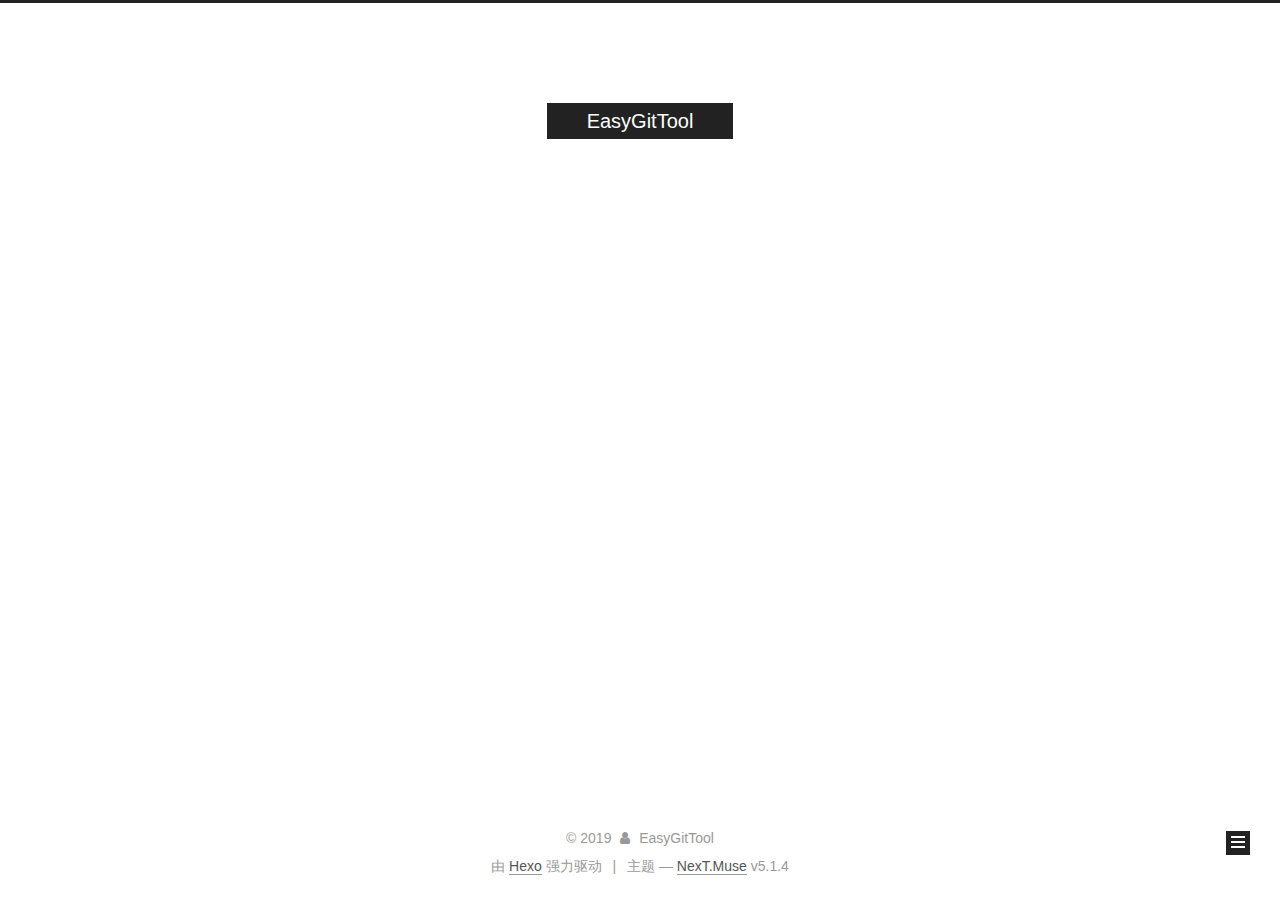
<file: index.html>
<!DOCTYPE html>



  


<html class="theme-next muse use-motion" lang="zh-Hans">
<head><meta name="generator" content="Hexo 3.8.0">
  <meta charset="UTF-8">
<meta http-equiv="X-UA-Compatible" content="IE=edge">
<meta name="viewport" content="width=device-width, initial-scale=1, maximum-scale=1">
<meta name="theme-color" content="#222">









<meta http-equiv="Cache-Control" content="no-transform">
<meta http-equiv="Cache-Control" content="no-siteapp">
















  
  
  <link href="/lib/fancybox/source/jquery.fancybox.css?v=2.1.5" rel="stylesheet" type="text/css">







<link href="/lib/font-awesome/css/font-awesome.min.css?v=4.6.2" rel="stylesheet" type="text/css">

<link href="/css/main.css?v=5.1.4" rel="stylesheet" type="text/css">


  <link rel="apple-touch-icon" sizes="180x180" href="/images/apple-touch-icon-next.png?v=5.1.4">


  <link rel="icon" type="image/png" sizes="32x32" href="/images/favicon-32x32-next.png?v=5.1.4">


  <link rel="icon" type="image/png" sizes="16x16" href="/images/favicon-16x16-next.png?v=5.1.4">


  <link rel="mask-icon" href="/images/logo.svg?v=5.1.4" color="#222">





  <meta name="keywords" content="Hexo, NexT">










<meta property="og:type" content="website">
<meta property="og:title" content="EasyGitTool">
<meta property="og:url" content="http://yoursite.com/index.html">
<meta property="og:site_name" content="EasyGitTool">
<meta property="og:locale" content="zh-Hans">
<meta name="twitter:card" content="summary">
<meta name="twitter:title" content="EasyGitTool">



<script type="text/javascript" id="hexo.configurations">
  var NexT = window.NexT || {};
  var CONFIG = {
    root: '/',
    scheme: 'Muse',
    version: '5.1.4',
    sidebar: {"position":"left","display":"post","offset":12,"b2t":false,"scrollpercent":false,"onmobile":false},
    fancybox: true,
    tabs: true,
    motion: {"enable":true,"async":false,"transition":{"post_block":"fadeIn","post_header":"slideDownIn","post_body":"slideDownIn","coll_header":"slideLeftIn","sidebar":"slideUpIn"}},
    duoshuo: {
      userId: '0',
      author: '博主'
    },
    algolia: {
      applicationID: '',
      apiKey: '',
      indexName: '',
      hits: {"per_page":10},
      labels: {"input_placeholder":"Search for Posts","hits_empty":"We didn't find any results for the search: ${query}","hits_stats":"${hits} results found in ${time} ms"}
    }
  };
</script>



  <link rel="canonical" href="http://yoursite.com/">





  <title>EasyGitTool</title>
  








</head>

<body itemscope="" itemtype="http://schema.org/WebPage" lang="zh-Hans">

  
  
    
  

  <div class="container sidebar-position-left 
  page-home">
    <div class="headband"></div>

    <header id="header" class="header" itemscope="" itemtype="http://schema.org/WPHeader">
      <div class="header-inner"><div class="site-brand-wrapper">
  <div class="site-meta ">
    

    <div class="custom-logo-site-title">
      <a href="/" class="brand" rel="start">
        <span class="logo-line-before"><i></i></span>
        <span class="site-title">EasyGitTool</span>
        <span class="logo-line-after"><i></i></span>
      </a>
    </div>
      
        <p class="site-subtitle"></p>
      
  </div>

  <div class="site-nav-toggle">
    <button>
      <span class="btn-bar"></span>
      <span class="btn-bar"></span>
      <span class="btn-bar"></span>
    </button>
  </div>
</div>

<nav class="site-nav">
  

  
    <ul id="menu" class="menu">
      
        
        <li class="menu-item menu-item-home">
          <a href="/" rel="section">
            
              <i class="menu-item-icon fa fa-fw fa-home"></i> <br>
            
            首页
          </a>
        </li>
      
        
        <li class="menu-item menu-item-archives">
          <a href="/archives/" rel="section">
            
              <i class="menu-item-icon fa fa-fw fa-archive"></i> <br>
            
            归档
          </a>
        </li>
      

      
    </ul>
  

  
</nav>



 </div>
    </header>

    <main id="main" class="main">
      <div class="main-inner">
        <div class="content-wrap">
          <div id="content" class="content">
            
  <section id="posts" class="posts-expand">
    
      

  

  
  
  

  <article class="post post-type-normal" itemscope="" itemtype="http://schema.org/Article">
  
  
  
  <div class="post-block">
    <link itemprop="mainEntityOfPage" href="http://yoursite.com/2019/02/07/What_is_easygittool/">

    <span hidden itemprop="author" itemscope="" itemtype="http://schema.org/Person">
      <meta itemprop="name" content="EasyGitTool">
      <meta itemprop="description" content="">
      <meta itemprop="image" content="/images/avatar.gif">
    </span>

    <span hidden itemprop="publisher" itemscope="" itemtype="http://schema.org/Organization">
      <meta itemprop="name" content="EasyGitTool">
    </span>

    
      <header class="post-header">

        
        
          <h1 class="post-title" itemprop="name headline">
                
                <a class="post-title-link" href="/2019/02/07/What_is_easygittool/" itemprop="url">What is EasyGitTool</a></h1>
        

        <div class="post-meta">
          <span class="post-time">
            
              <span class="post-meta-item-icon">
                <i class="fa fa-calendar-o"></i>
              </span>
              
                <span class="post-meta-item-text">发表于</span>
              
              <time title="创建于" itemprop="dateCreated datePublished" datetime="2019-02-07T13:10:45+08:00">
                2019-02-07
              </time>
            

            

            
          </span>

          

          
            
          

          
          

          

          

          

        </div>
      </header>
    

    
    
    
    <div class="post-body" itemprop="articleBody">

      
      

      
        
          
            <p>EasyGitTool被创始于2019年2月3日。</p>
<p>老爱偷懒<a href="https://github.com/mryan2005" target="_blank" rel="noopener">Mr.yan</a>对于每一次的Git提交总是觉得能偷懒就偷懒。之后就决定用后端语言<a href="https://www.python.org/" target="_blank" rel="noopener">Python</a>开发出EasyGitTool。</p>
<p>EasyGitTool的使用可以说是简单而又方便</p>
<p>对于liunx来说，直接可以<code>git clone https://github.com/easygittool/easygittool.github.io.git</code><br>更新就直接使用<code>git pull origin</code>，而对于Windiows来说直接到<a href="https://github.com/easygittool/EasyGitTool/releases" target="_blank" rel="noopener">EasyGitTool</a>下载</p>

          
        
      
    </div>
    
    
    

    

    

    

    <footer class="post-footer">
      

      

      

      
      
        <div class="post-eof"></div>
      
    </footer>
  </div>
  
  
  
  </article>


    
  </section>

  


          </div>
          


          

        </div>
        
          
  
  <div class="sidebar-toggle">
    <div class="sidebar-toggle-line-wrap">
      <span class="sidebar-toggle-line sidebar-toggle-line-first"></span>
      <span class="sidebar-toggle-line sidebar-toggle-line-middle"></span>
      <span class="sidebar-toggle-line sidebar-toggle-line-last"></span>
    </div>
  </div>

  <aside id="sidebar" class="sidebar">
    
    <div class="sidebar-inner">

      

      

      <section class="site-overview-wrap sidebar-panel sidebar-panel-active">
        <div class="site-overview">
          <div class="site-author motion-element" itemprop="author" itemscope="" itemtype="http://schema.org/Person">
            
              <p class="site-author-name" itemprop="name">EasyGitTool</p>
              <p class="site-description motion-element" itemprop="description"></p>
          </div>

          <nav class="site-state motion-element">

            
              <div class="site-state-item site-state-posts">
              
                <a href="/archives/">
              
                  <span class="site-state-item-count">1</span>
                  <span class="site-state-item-name">日志</span>
                </a>
              </div>
            

            

            

          </nav>

          

          

          
          

          
          

          

        </div>
      </section>

      

      

    </div>
  </aside>


        
      </div>
    </main>

    <footer id="footer" class="footer">
      <div class="footer-inner">
        <div class="copyright">&copy; <span itemprop="copyrightYear">2019</span>
  <span class="with-love">
    <i class="fa fa-user"></i>
  </span>
  <span class="author" itemprop="copyrightHolder">EasyGitTool</span>

  
</div>


  <div class="powered-by">由 <a class="theme-link" target="_blank" href="https://hexo.io">Hexo</a> 强力驱动</div>



  <span class="post-meta-divider">|</span>



  <div class="theme-info">主题 &mdash; <a class="theme-link" target="_blank" href="https://github.com/iissnan/hexo-theme-next">NexT.Muse</a> v5.1.4</div>




        







        
      </div>
    </footer>

    
      <div class="back-to-top">
        <i class="fa fa-arrow-up"></i>
        
      </div>
    

    

  </div>

  

<script type="text/javascript">
  if (Object.prototype.toString.call(window.Promise) !== '[object Function]') {
    window.Promise = null;
  }
</script>









  












  
  
    <script type="text/javascript" src="/lib/jquery/index.js?v=2.1.3"></script>
  

  
  
    <script type="text/javascript" src="/lib/fastclick/lib/fastclick.min.js?v=1.0.6"></script>
  

  
  
    <script type="text/javascript" src="/lib/jquery_lazyload/jquery.lazyload.js?v=1.9.7"></script>
  

  
  
    <script type="text/javascript" src="/lib/velocity/velocity.min.js?v=1.2.1"></script>
  

  
  
    <script type="text/javascript" src="/lib/velocity/velocity.ui.min.js?v=1.2.1"></script>
  

  
  
    <script type="text/javascript" src="/lib/fancybox/source/jquery.fancybox.pack.js?v=2.1.5"></script>
  


  


  <script type="text/javascript" src="/js/src/utils.js?v=5.1.4"></script>

  <script type="text/javascript" src="/js/src/motion.js?v=5.1.4"></script>



  
  

  

  


  <script type="text/javascript" src="/js/src/bootstrap.js?v=5.1.4"></script>



  


  




	





  





  












  





  

  

  

  
  

  

  

  

</body>
</html>
</file>
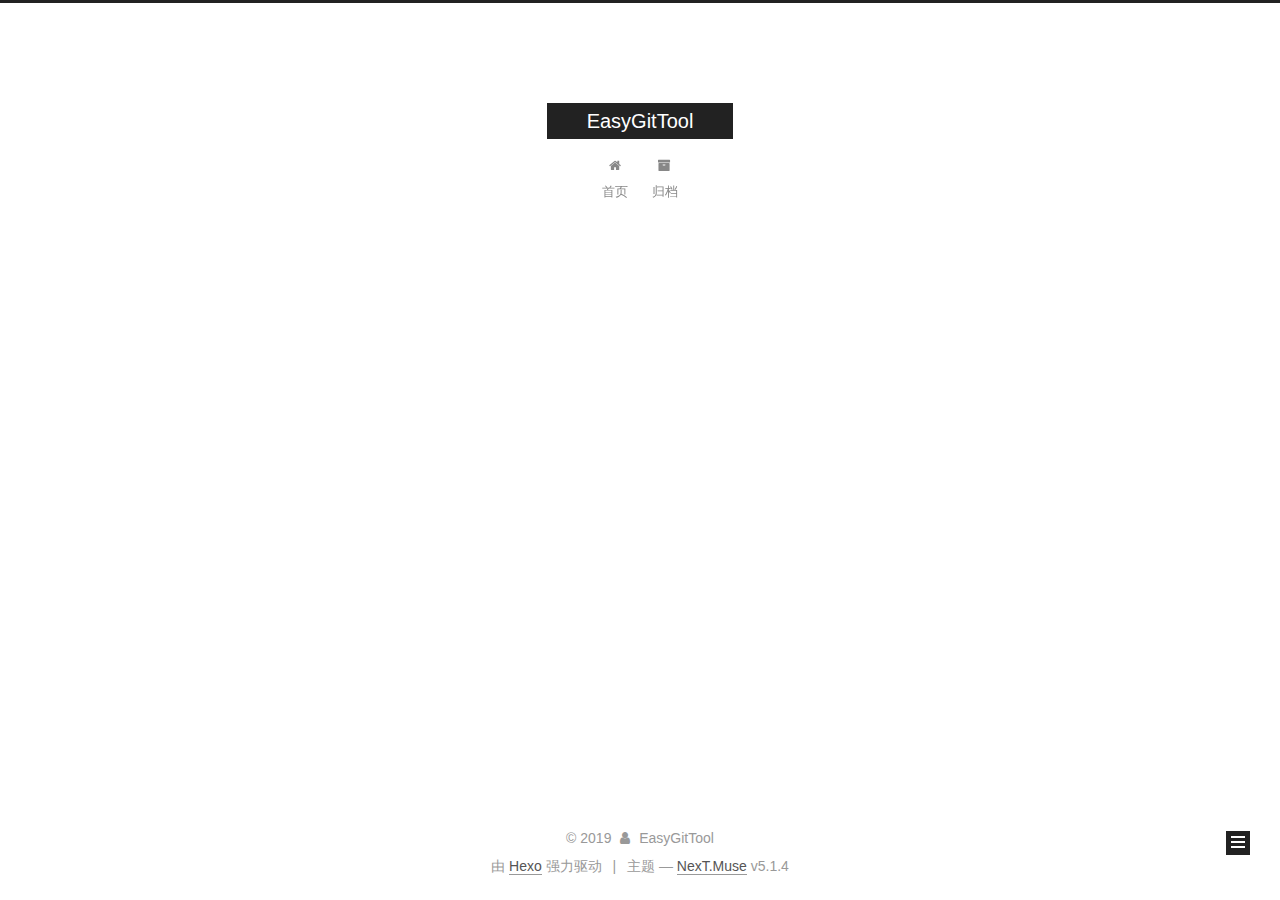
<file: archives/index.html>
<!DOCTYPE html>



  


<html class="theme-next muse use-motion" lang="zh-Hans">
<head><meta name="generator" content="Hexo 3.8.0">
  <meta charset="UTF-8">
<meta http-equiv="X-UA-Compatible" content="IE=edge">
<meta name="viewport" content="width=device-width, initial-scale=1, maximum-scale=1">
<meta name="theme-color" content="#222">









<meta http-equiv="Cache-Control" content="no-transform">
<meta http-equiv="Cache-Control" content="no-siteapp">
















  
  
  <link href="/lib/fancybox/source/jquery.fancybox.css?v=2.1.5" rel="stylesheet" type="text/css">







<link href="/lib/font-awesome/css/font-awesome.min.css?v=4.6.2" rel="stylesheet" type="text/css">

<link href="/css/main.css?v=5.1.4" rel="stylesheet" type="text/css">


  <link rel="apple-touch-icon" sizes="180x180" href="/images/apple-touch-icon-next.png?v=5.1.4">


  <link rel="icon" type="image/png" sizes="32x32" href="/images/favicon-32x32-next.png?v=5.1.4">


  <link rel="icon" type="image/png" sizes="16x16" href="/images/favicon-16x16-next.png?v=5.1.4">


  <link rel="mask-icon" href="/images/logo.svg?v=5.1.4" color="#222">





  <meta name="keywords" content="Hexo, NexT">










<meta property="og:type" content="website">
<meta property="og:title" content="EasyGitTool">
<meta property="og:url" content="http://yoursite.com/archives/index.html">
<meta property="og:site_name" content="EasyGitTool">
<meta property="og:locale" content="zh-Hans">
<meta name="twitter:card" content="summary">
<meta name="twitter:title" content="EasyGitTool">



<script type="text/javascript" id="hexo.configurations">
  var NexT = window.NexT || {};
  var CONFIG = {
    root: '/',
    scheme: 'Muse',
    version: '5.1.4',
    sidebar: {"position":"left","display":"post","offset":12,"b2t":false,"scrollpercent":false,"onmobile":false},
    fancybox: true,
    tabs: true,
    motion: {"enable":true,"async":false,"transition":{"post_block":"fadeIn","post_header":"slideDownIn","post_body":"slideDownIn","coll_header":"slideLeftIn","sidebar":"slideUpIn"}},
    duoshuo: {
      userId: '0',
      author: '博主'
    },
    algolia: {
      applicationID: '',
      apiKey: '',
      indexName: '',
      hits: {"per_page":10},
      labels: {"input_placeholder":"Search for Posts","hits_empty":"We didn't find any results for the search: ${query}","hits_stats":"${hits} results found in ${time} ms"}
    }
  };
</script>



  <link rel="canonical" href="http://yoursite.com/archives/">





  <title>归档 | EasyGitTool</title>
  








</head>

<body itemscope="" itemtype="http://schema.org/WebPage" lang="zh-Hans">

  
  
    
  

  <div class="container sidebar-position-left page-archive">
    <div class="headband"></div>

    <header id="header" class="header" itemscope="" itemtype="http://schema.org/WPHeader">
      <div class="header-inner"><div class="site-brand-wrapper">
  <div class="site-meta ">
    

    <div class="custom-logo-site-title">
      <a href="/" class="brand" rel="start">
        <span class="logo-line-before"><i></i></span>
        <span class="site-title">EasyGitTool</span>
        <span class="logo-line-after"><i></i></span>
      </a>
    </div>
      
        <p class="site-subtitle"></p>
      
  </div>

  <div class="site-nav-toggle">
    <button>
      <span class="btn-bar"></span>
      <span class="btn-bar"></span>
      <span class="btn-bar"></span>
    </button>
  </div>
</div>

<nav class="site-nav">
  

  
    <ul id="menu" class="menu">
      
        
        <li class="menu-item menu-item-home">
          <a href="/" rel="section">
            
              <i class="menu-item-icon fa fa-fw fa-home"></i> <br>
            
            首页
          </a>
        </li>
      
        
        <li class="menu-item menu-item-archives">
          <a href="/archives/" rel="section">
            
              <i class="menu-item-icon fa fa-fw fa-archive"></i> <br>
            
            归档
          </a>
        </li>
      

      
    </ul>
  

  
</nav>



 </div>
    </header>

    <main id="main" class="main">
      <div class="main-inner">
        <div class="content-wrap">
          <div id="content" class="content">
            

  
  
  
  <div class="post-block archive">
    <div id="posts" class="posts-collapse">
      <span class="archive-move-on"></span>

      <span class="archive-page-counter">
        
        
        
          
        
        嗯..! 目前共计 1 篇日志。 继续努力。
      </span>

      

        
        
        

        
          
          <div class="collection-title">
            <h1 class="archive-year" id="archive-year-2019">2019</h1>
          </div>
        
        

        

  <article class="post post-type-normal" itemscope="" itemtype="http://schema.org/Article">
    <header class="post-header">

      <h2 class="post-title">
        
            <a class="post-title-link" href="/2019/02/07/What_is_easygittool/" itemprop="url">
              
                <span itemprop="name">What is EasyGitTool</span>
              
            </a>
        
      </h2>

      <div class="post-meta">
        <time class="post-time" itemprop="dateCreated" datetime="2019-02-07T13:10:45+08:00" content="2019-02-07">
          02-07
        </time>
      </div>

    </header>
  </article>



      

    </div>
  </div>
  
  
  

  



          </div>
          


          

        </div>
        
          
  
  <div class="sidebar-toggle">
    <div class="sidebar-toggle-line-wrap">
      <span class="sidebar-toggle-line sidebar-toggle-line-first"></span>
      <span class="sidebar-toggle-line sidebar-toggle-line-middle"></span>
      <span class="sidebar-toggle-line sidebar-toggle-line-last"></span>
    </div>
  </div>

  <aside id="sidebar" class="sidebar">
    
    <div class="sidebar-inner">

      

      

      <section class="site-overview-wrap sidebar-panel sidebar-panel-active">
        <div class="site-overview">
          <div class="site-author motion-element" itemprop="author" itemscope="" itemtype="http://schema.org/Person">
            
              <p class="site-author-name" itemprop="name">EasyGitTool</p>
              <p class="site-description motion-element" itemprop="description"></p>
          </div>

          <nav class="site-state motion-element">

            
              <div class="site-state-item site-state-posts">
              
                <a href="/archives/">
              
                  <span class="site-state-item-count">1</span>
                  <span class="site-state-item-name">日志</span>
                </a>
              </div>
            

            

            

          </nav>

          

          

          
          

          
          

          

        </div>
      </section>

      

      

    </div>
  </aside>


        
      </div>
    </main>

    <footer id="footer" class="footer">
      <div class="footer-inner">
        <div class="copyright">&copy; <span itemprop="copyrightYear">2019</span>
  <span class="with-love">
    <i class="fa fa-user"></i>
  </span>
  <span class="author" itemprop="copyrightHolder">EasyGitTool</span>

  
</div>


  <div class="powered-by">由 <a class="theme-link" target="_blank" href="https://hexo.io">Hexo</a> 强力驱动</div>



  <span class="post-meta-divider">|</span>



  <div class="theme-info">主题 &mdash; <a class="theme-link" target="_blank" href="https://github.com/iissnan/hexo-theme-next">NexT.Muse</a> v5.1.4</div>




        







        
      </div>
    </footer>

    
      <div class="back-to-top">
        <i class="fa fa-arrow-up"></i>
        
      </div>
    

    

  </div>

  

<script type="text/javascript">
  if (Object.prototype.toString.call(window.Promise) !== '[object Function]') {
    window.Promise = null;
  }
</script>









  












  
  
    <script type="text/javascript" src="/lib/jquery/index.js?v=2.1.3"></script>
  

  
  
    <script type="text/javascript" src="/lib/fastclick/lib/fastclick.min.js?v=1.0.6"></script>
  

  
  
    <script type="text/javascript" src="/lib/jquery_lazyload/jquery.lazyload.js?v=1.9.7"></script>
  

  
  
    <script type="text/javascript" src="/lib/velocity/velocity.min.js?v=1.2.1"></script>
  

  
  
    <script type="text/javascript" src="/lib/velocity/velocity.ui.min.js?v=1.2.1"></script>
  

  
  
    <script type="text/javascript" src="/lib/fancybox/source/jquery.fancybox.pack.js?v=2.1.5"></script>
  


  


  <script type="text/javascript" src="/js/src/utils.js?v=5.1.4"></script>

  <script type="text/javascript" src="/js/src/motion.js?v=5.1.4"></script>



  
  

  

  


  <script type="text/javascript" src="/js/src/bootstrap.js?v=5.1.4"></script>



  


  




	





  





  












  





  

  

  

  
  

  

  

  

</body>
</html>
</file>
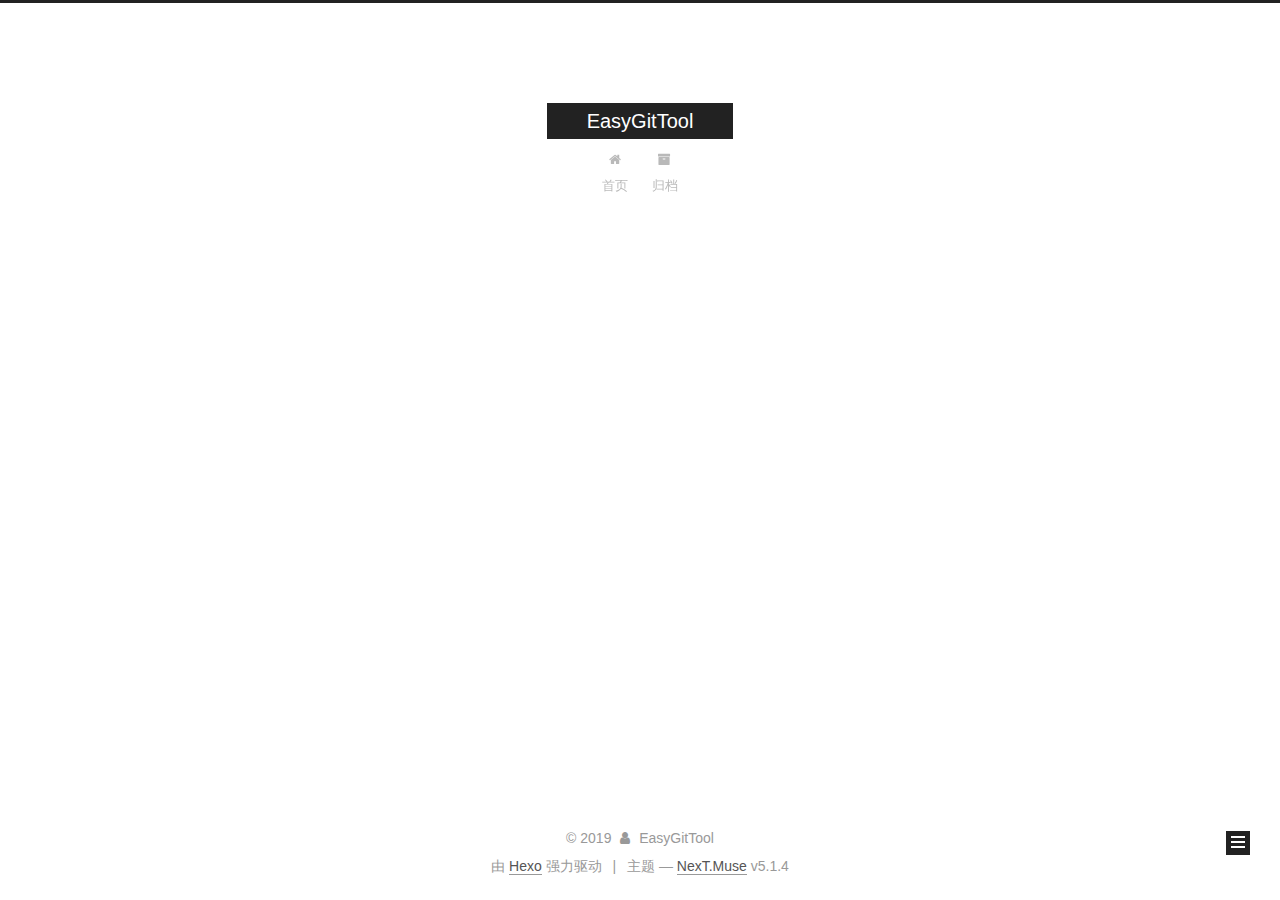
<file: archives/2019/index.html>
<!DOCTYPE html>



  


<html class="theme-next muse use-motion" lang="zh-Hans">
<head><meta name="generator" content="Hexo 3.8.0">
  <meta charset="UTF-8">
<meta http-equiv="X-UA-Compatible" content="IE=edge">
<meta name="viewport" content="width=device-width, initial-scale=1, maximum-scale=1">
<meta name="theme-color" content="#222">









<meta http-equiv="Cache-Control" content="no-transform">
<meta http-equiv="Cache-Control" content="no-siteapp">
















  
  
  <link href="/lib/fancybox/source/jquery.fancybox.css?v=2.1.5" rel="stylesheet" type="text/css">







<link href="/lib/font-awesome/css/font-awesome.min.css?v=4.6.2" rel="stylesheet" type="text/css">

<link href="/css/main.css?v=5.1.4" rel="stylesheet" type="text/css">


  <link rel="apple-touch-icon" sizes="180x180" href="/images/apple-touch-icon-next.png?v=5.1.4">


  <link rel="icon" type="image/png" sizes="32x32" href="/images/favicon-32x32-next.png?v=5.1.4">


  <link rel="icon" type="image/png" sizes="16x16" href="/images/favicon-16x16-next.png?v=5.1.4">


  <link rel="mask-icon" href="/images/logo.svg?v=5.1.4" color="#222">





  <meta name="keywords" content="Hexo, NexT">










<meta property="og:type" content="website">
<meta property="og:title" content="EasyGitTool">
<meta property="og:url" content="http://yoursite.com/archives/2019/index.html">
<meta property="og:site_name" content="EasyGitTool">
<meta property="og:locale" content="zh-Hans">
<meta name="twitter:card" content="summary">
<meta name="twitter:title" content="EasyGitTool">



<script type="text/javascript" id="hexo.configurations">
  var NexT = window.NexT || {};
  var CONFIG = {
    root: '/',
    scheme: 'Muse',
    version: '5.1.4',
    sidebar: {"position":"left","display":"post","offset":12,"b2t":false,"scrollpercent":false,"onmobile":false},
    fancybox: true,
    tabs: true,
    motion: {"enable":true,"async":false,"transition":{"post_block":"fadeIn","post_header":"slideDownIn","post_body":"slideDownIn","coll_header":"slideLeftIn","sidebar":"slideUpIn"}},
    duoshuo: {
      userId: '0',
      author: '博主'
    },
    algolia: {
      applicationID: '',
      apiKey: '',
      indexName: '',
      hits: {"per_page":10},
      labels: {"input_placeholder":"Search for Posts","hits_empty":"We didn't find any results for the search: ${query}","hits_stats":"${hits} results found in ${time} ms"}
    }
  };
</script>



  <link rel="canonical" href="http://yoursite.com/archives/2019/">





  <title>归档 | EasyGitTool</title>
  








</head>

<body itemscope="" itemtype="http://schema.org/WebPage" lang="zh-Hans">

  
  
    
  

  <div class="container sidebar-position-left page-archive">
    <div class="headband"></div>

    <header id="header" class="header" itemscope="" itemtype="http://schema.org/WPHeader">
      <div class="header-inner"><div class="site-brand-wrapper">
  <div class="site-meta ">
    

    <div class="custom-logo-site-title">
      <a href="/" class="brand" rel="start">
        <span class="logo-line-before"><i></i></span>
        <span class="site-title">EasyGitTool</span>
        <span class="logo-line-after"><i></i></span>
      </a>
    </div>
      
        <p class="site-subtitle"></p>
      
  </div>

  <div class="site-nav-toggle">
    <button>
      <span class="btn-bar"></span>
      <span class="btn-bar"></span>
      <span class="btn-bar"></span>
    </button>
  </div>
</div>

<nav class="site-nav">
  

  
    <ul id="menu" class="menu">
      
        
        <li class="menu-item menu-item-home">
          <a href="/" rel="section">
            
              <i class="menu-item-icon fa fa-fw fa-home"></i> <br>
            
            首页
          </a>
        </li>
      
        
        <li class="menu-item menu-item-archives">
          <a href="/archives/" rel="section">
            
              <i class="menu-item-icon fa fa-fw fa-archive"></i> <br>
            
            归档
          </a>
        </li>
      

      
    </ul>
  

  
</nav>



 </div>
    </header>

    <main id="main" class="main">
      <div class="main-inner">
        <div class="content-wrap">
          <div id="content" class="content">
            

  
  
  
  <div class="post-block archive">
    <div id="posts" class="posts-collapse">
      <span class="archive-move-on"></span>

      <span class="archive-page-counter">
        
        
        
          
        
        嗯..! 目前共计 1 篇日志。 继续努力。
      </span>

      

        
        
        

        
          
          <div class="collection-title">
            <h1 class="archive-year" id="archive-year-2019">2019</h1>
          </div>
        
        

        

  <article class="post post-type-normal" itemscope="" itemtype="http://schema.org/Article">
    <header class="post-header">

      <h2 class="post-title">
        
            <a class="post-title-link" href="/2019/02/07/What_is_easygittool/" itemprop="url">
              
                <span itemprop="name">What is EasyGitTool</span>
              
            </a>
        
      </h2>

      <div class="post-meta">
        <time class="post-time" itemprop="dateCreated" datetime="2019-02-07T13:10:45+08:00" content="2019-02-07">
          02-07
        </time>
      </div>

    </header>
  </article>



      

    </div>
  </div>
  
  
  

  



          </div>
          


          

        </div>
        
          
  
  <div class="sidebar-toggle">
    <div class="sidebar-toggle-line-wrap">
      <span class="sidebar-toggle-line sidebar-toggle-line-first"></span>
      <span class="sidebar-toggle-line sidebar-toggle-line-middle"></span>
      <span class="sidebar-toggle-line sidebar-toggle-line-last"></span>
    </div>
  </div>

  <aside id="sidebar" class="sidebar">
    
    <div class="sidebar-inner">

      

      

      <section class="site-overview-wrap sidebar-panel sidebar-panel-active">
        <div class="site-overview">
          <div class="site-author motion-element" itemprop="author" itemscope="" itemtype="http://schema.org/Person">
            
              <p class="site-author-name" itemprop="name">EasyGitTool</p>
              <p class="site-description motion-element" itemprop="description"></p>
          </div>

          <nav class="site-state motion-element">

            
              <div class="site-state-item site-state-posts">
              
                <a href="/archives/">
              
                  <span class="site-state-item-count">1</span>
                  <span class="site-state-item-name">日志</span>
                </a>
              </div>
            

            

            

          </nav>

          

          

          
          

          
          

          

        </div>
      </section>

      

      

    </div>
  </aside>


        
      </div>
    </main>

    <footer id="footer" class="footer">
      <div class="footer-inner">
        <div class="copyright">&copy; <span itemprop="copyrightYear">2019</span>
  <span class="with-love">
    <i class="fa fa-user"></i>
  </span>
  <span class="author" itemprop="copyrightHolder">EasyGitTool</span>

  
</div>


  <div class="powered-by">由 <a class="theme-link" target="_blank" href="https://hexo.io">Hexo</a> 强力驱动</div>



  <span class="post-meta-divider">|</span>



  <div class="theme-info">主题 &mdash; <a class="theme-link" target="_blank" href="https://github.com/iissnan/hexo-theme-next">NexT.Muse</a> v5.1.4</div>




        







        
      </div>
    </footer>

    
      <div class="back-to-top">
        <i class="fa fa-arrow-up"></i>
        
      </div>
    

    

  </div>

  

<script type="text/javascript">
  if (Object.prototype.toString.call(window.Promise) !== '[object Function]') {
    window.Promise = null;
  }
</script>









  












  
  
    <script type="text/javascript" src="/lib/jquery/index.js?v=2.1.3"></script>
  

  
  
    <script type="text/javascript" src="/lib/fastclick/lib/fastclick.min.js?v=1.0.6"></script>
  

  
  
    <script type="text/javascript" src="/lib/jquery_lazyload/jquery.lazyload.js?v=1.9.7"></script>
  

  
  
    <script type="text/javascript" src="/lib/velocity/velocity.min.js?v=1.2.1"></script>
  

  
  
    <script type="text/javascript" src="/lib/velocity/velocity.ui.min.js?v=1.2.1"></script>
  

  
  
    <script type="text/javascript" src="/lib/fancybox/source/jquery.fancybox.pack.js?v=2.1.5"></script>
  


  


  <script type="text/javascript" src="/js/src/utils.js?v=5.1.4"></script>

  <script type="text/javascript" src="/js/src/motion.js?v=5.1.4"></script>



  
  

  

  


  <script type="text/javascript" src="/js/src/bootstrap.js?v=5.1.4"></script>



  


  




	





  





  












  





  

  

  

  
  

  

  

  

</body>
</html>
</file>
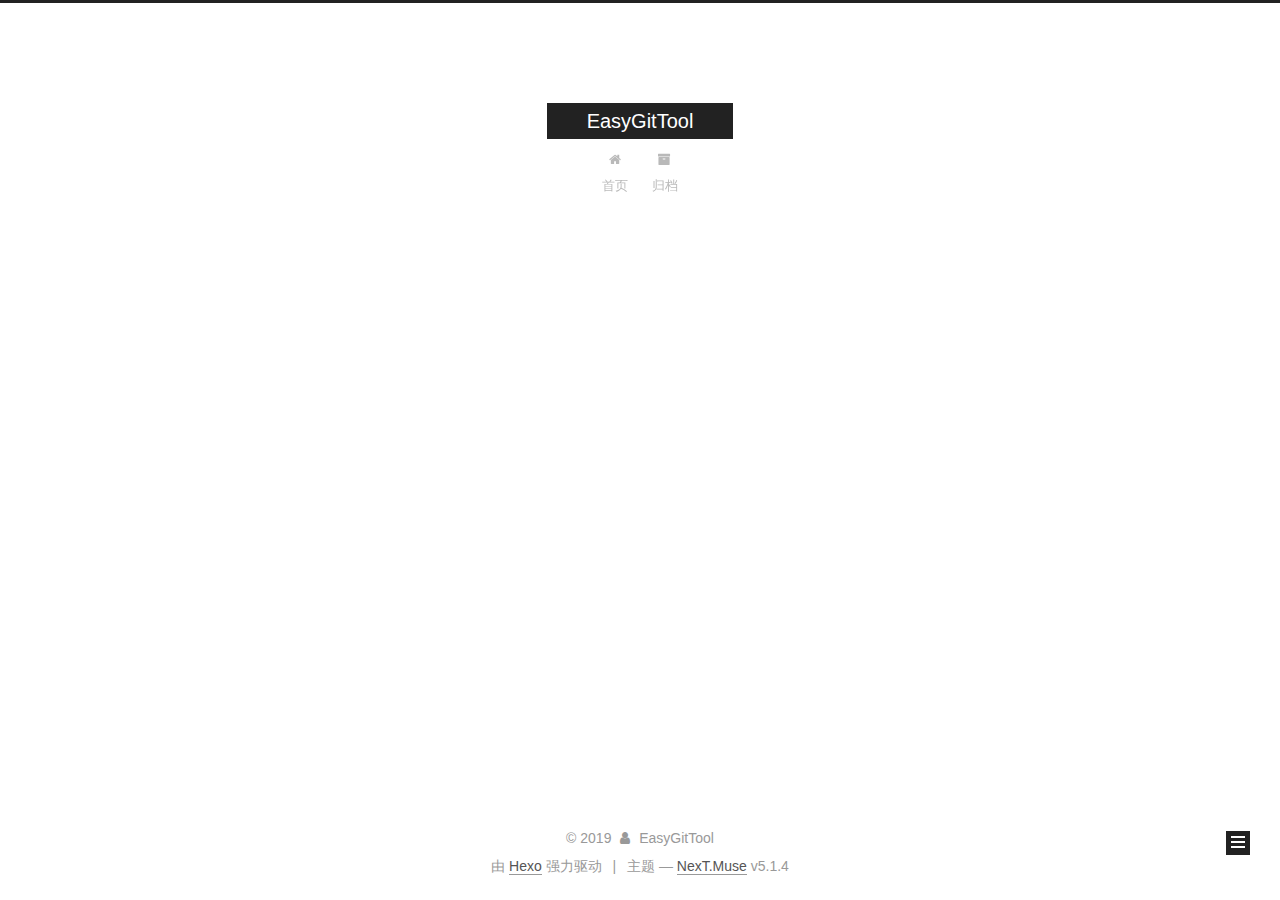
<file: archives/2019/02/index.html>
<!DOCTYPE html>



  


<html class="theme-next muse use-motion" lang="zh-Hans">
<head><meta name="generator" content="Hexo 3.8.0">
  <meta charset="UTF-8">
<meta http-equiv="X-UA-Compatible" content="IE=edge">
<meta name="viewport" content="width=device-width, initial-scale=1, maximum-scale=1">
<meta name="theme-color" content="#222">









<meta http-equiv="Cache-Control" content="no-transform">
<meta http-equiv="Cache-Control" content="no-siteapp">
















  
  
  <link href="/lib/fancybox/source/jquery.fancybox.css?v=2.1.5" rel="stylesheet" type="text/css">







<link href="/lib/font-awesome/css/font-awesome.min.css?v=4.6.2" rel="stylesheet" type="text/css">

<link href="/css/main.css?v=5.1.4" rel="stylesheet" type="text/css">


  <link rel="apple-touch-icon" sizes="180x180" href="/images/apple-touch-icon-next.png?v=5.1.4">


  <link rel="icon" type="image/png" sizes="32x32" href="/images/favicon-32x32-next.png?v=5.1.4">


  <link rel="icon" type="image/png" sizes="16x16" href="/images/favicon-16x16-next.png?v=5.1.4">


  <link rel="mask-icon" href="/images/logo.svg?v=5.1.4" color="#222">





  <meta name="keywords" content="Hexo, NexT">










<meta property="og:type" content="website">
<meta property="og:title" content="EasyGitTool">
<meta property="og:url" content="http://yoursite.com/archives/2019/02/index.html">
<meta property="og:site_name" content="EasyGitTool">
<meta property="og:locale" content="zh-Hans">
<meta name="twitter:card" content="summary">
<meta name="twitter:title" content="EasyGitTool">



<script type="text/javascript" id="hexo.configurations">
  var NexT = window.NexT || {};
  var CONFIG = {
    root: '/',
    scheme: 'Muse',
    version: '5.1.4',
    sidebar: {"position":"left","display":"post","offset":12,"b2t":false,"scrollpercent":false,"onmobile":false},
    fancybox: true,
    tabs: true,
    motion: {"enable":true,"async":false,"transition":{"post_block":"fadeIn","post_header":"slideDownIn","post_body":"slideDownIn","coll_header":"slideLeftIn","sidebar":"slideUpIn"}},
    duoshuo: {
      userId: '0',
      author: '博主'
    },
    algolia: {
      applicationID: '',
      apiKey: '',
      indexName: '',
      hits: {"per_page":10},
      labels: {"input_placeholder":"Search for Posts","hits_empty":"We didn't find any results for the search: ${query}","hits_stats":"${hits} results found in ${time} ms"}
    }
  };
</script>



  <link rel="canonical" href="http://yoursite.com/archives/2019/02/">





  <title>归档 | EasyGitTool</title>
  








</head>

<body itemscope="" itemtype="http://schema.org/WebPage" lang="zh-Hans">

  
  
    
  

  <div class="container sidebar-position-left page-archive">
    <div class="headband"></div>

    <header id="header" class="header" itemscope="" itemtype="http://schema.org/WPHeader">
      <div class="header-inner"><div class="site-brand-wrapper">
  <div class="site-meta ">
    

    <div class="custom-logo-site-title">
      <a href="/" class="brand" rel="start">
        <span class="logo-line-before"><i></i></span>
        <span class="site-title">EasyGitTool</span>
        <span class="logo-line-after"><i></i></span>
      </a>
    </div>
      
        <p class="site-subtitle"></p>
      
  </div>

  <div class="site-nav-toggle">
    <button>
      <span class="btn-bar"></span>
      <span class="btn-bar"></span>
      <span class="btn-bar"></span>
    </button>
  </div>
</div>

<nav class="site-nav">
  

  
    <ul id="menu" class="menu">
      
        
        <li class="menu-item menu-item-home">
          <a href="/" rel="section">
            
              <i class="menu-item-icon fa fa-fw fa-home"></i> <br>
            
            首页
          </a>
        </li>
      
        
        <li class="menu-item menu-item-archives">
          <a href="/archives/" rel="section">
            
              <i class="menu-item-icon fa fa-fw fa-archive"></i> <br>
            
            归档
          </a>
        </li>
      

      
    </ul>
  

  
</nav>



 </div>
    </header>

    <main id="main" class="main">
      <div class="main-inner">
        <div class="content-wrap">
          <div id="content" class="content">
            

  
  
  
  <div class="post-block archive">
    <div id="posts" class="posts-collapse">
      <span class="archive-move-on"></span>

      <span class="archive-page-counter">
        
        
        
          
        
        嗯..! 目前共计 1 篇日志。 继续努力。
      </span>

      

        
        
        

        
          
          <div class="collection-title">
            <h1 class="archive-year" id="archive-year-2019">2019</h1>
          </div>
        
        

        

  <article class="post post-type-normal" itemscope="" itemtype="http://schema.org/Article">
    <header class="post-header">

      <h2 class="post-title">
        
            <a class="post-title-link" href="/2019/02/07/How-to-use-the-easygittool/" itemprop="url">
              
                <span itemprop="name">How to use the easygittool</span>
              
            </a>
        
      </h2>

      <div class="post-meta">
        <time class="post-time" itemprop="dateCreated" datetime="2019-02-07T09:23:19+08:00" content="2019-02-07">
          02-07
        </time>
      </div>

    </header>
  </article>



      

    </div>
  </div>
  
  
  

  



          </div>
          


          

        </div>
        
          
  
  <div class="sidebar-toggle">
    <div class="sidebar-toggle-line-wrap">
      <span class="sidebar-toggle-line sidebar-toggle-line-first"></span>
      <span class="sidebar-toggle-line sidebar-toggle-line-middle"></span>
      <span class="sidebar-toggle-line sidebar-toggle-line-last"></span>
    </div>
  </div>

  <aside id="sidebar" class="sidebar">
    
    <div class="sidebar-inner">

      

      

      <section class="site-overview-wrap sidebar-panel sidebar-panel-active">
        <div class="site-overview">
          <div class="site-author motion-element" itemprop="author" itemscope="" itemtype="http://schema.org/Person">
            
              <p class="site-author-name" itemprop="name">EasyGitTool</p>
              <p class="site-description motion-element" itemprop="description"></p>
          </div>

          <nav class="site-state motion-element">

            
              <div class="site-state-item site-state-posts">
              
                <a href="/archives/">
              
                  <span class="site-state-item-count">1</span>
                  <span class="site-state-item-name">日志</span>
                </a>
              </div>
            

            

            

          </nav>

          

          

          
          

          
          

          

        </div>
      </section>

      

      

    </div>
  </aside>


        
      </div>
    </main>

    <footer id="footer" class="footer">
      <div class="footer-inner">
        <div class="copyright">&copy; <span itemprop="copyrightYear">2019</span>
  <span class="with-love">
    <i class="fa fa-user"></i>
  </span>
  <span class="author" itemprop="copyrightHolder">EasyGitTool</span>

  
</div>


  <div class="powered-by">由 <a class="theme-link" target="_blank" href="https://hexo.io">Hexo</a> 强力驱动</div>



  <span class="post-meta-divider">|</span>



  <div class="theme-info">主题 &mdash; <a class="theme-link" target="_blank" href="https://github.com/iissnan/hexo-theme-next">NexT.Muse</a> v5.1.4</div>




        







        
      </div>
    </footer>

    
      <div class="back-to-top">
        <i class="fa fa-arrow-up"></i>
        
      </div>
    

    

  </div>

  

<script type="text/javascript">
  if (Object.prototype.toString.call(window.Promise) !== '[object Function]') {
    window.Promise = null;
  }
</script>









  












  
  
    <script type="text/javascript" src="/lib/jquery/index.js?v=2.1.3"></script>
  

  
  
    <script type="text/javascript" src="/lib/fastclick/lib/fastclick.min.js?v=1.0.6"></script>
  

  
  
    <script type="text/javascript" src="/lib/jquery_lazyload/jquery.lazyload.js?v=1.9.7"></script>
  

  
  
    <script type="text/javascript" src="/lib/velocity/velocity.min.js?v=1.2.1"></script>
  

  
  
    <script type="text/javascript" src="/lib/velocity/velocity.ui.min.js?v=1.2.1"></script>
  

  
  
    <script type="text/javascript" src="/lib/fancybox/source/jquery.fancybox.pack.js?v=2.1.5"></script>
  


  


  <script type="text/javascript" src="/js/src/utils.js?v=5.1.4"></script>

  <script type="text/javascript" src="/js/src/motion.js?v=5.1.4"></script>



  
  

  

  


  <script type="text/javascript" src="/js/src/bootstrap.js?v=5.1.4"></script>



  


  




	





  





  












  





  

  

  

  
  

  

  

  

</body>
</html>
</file>
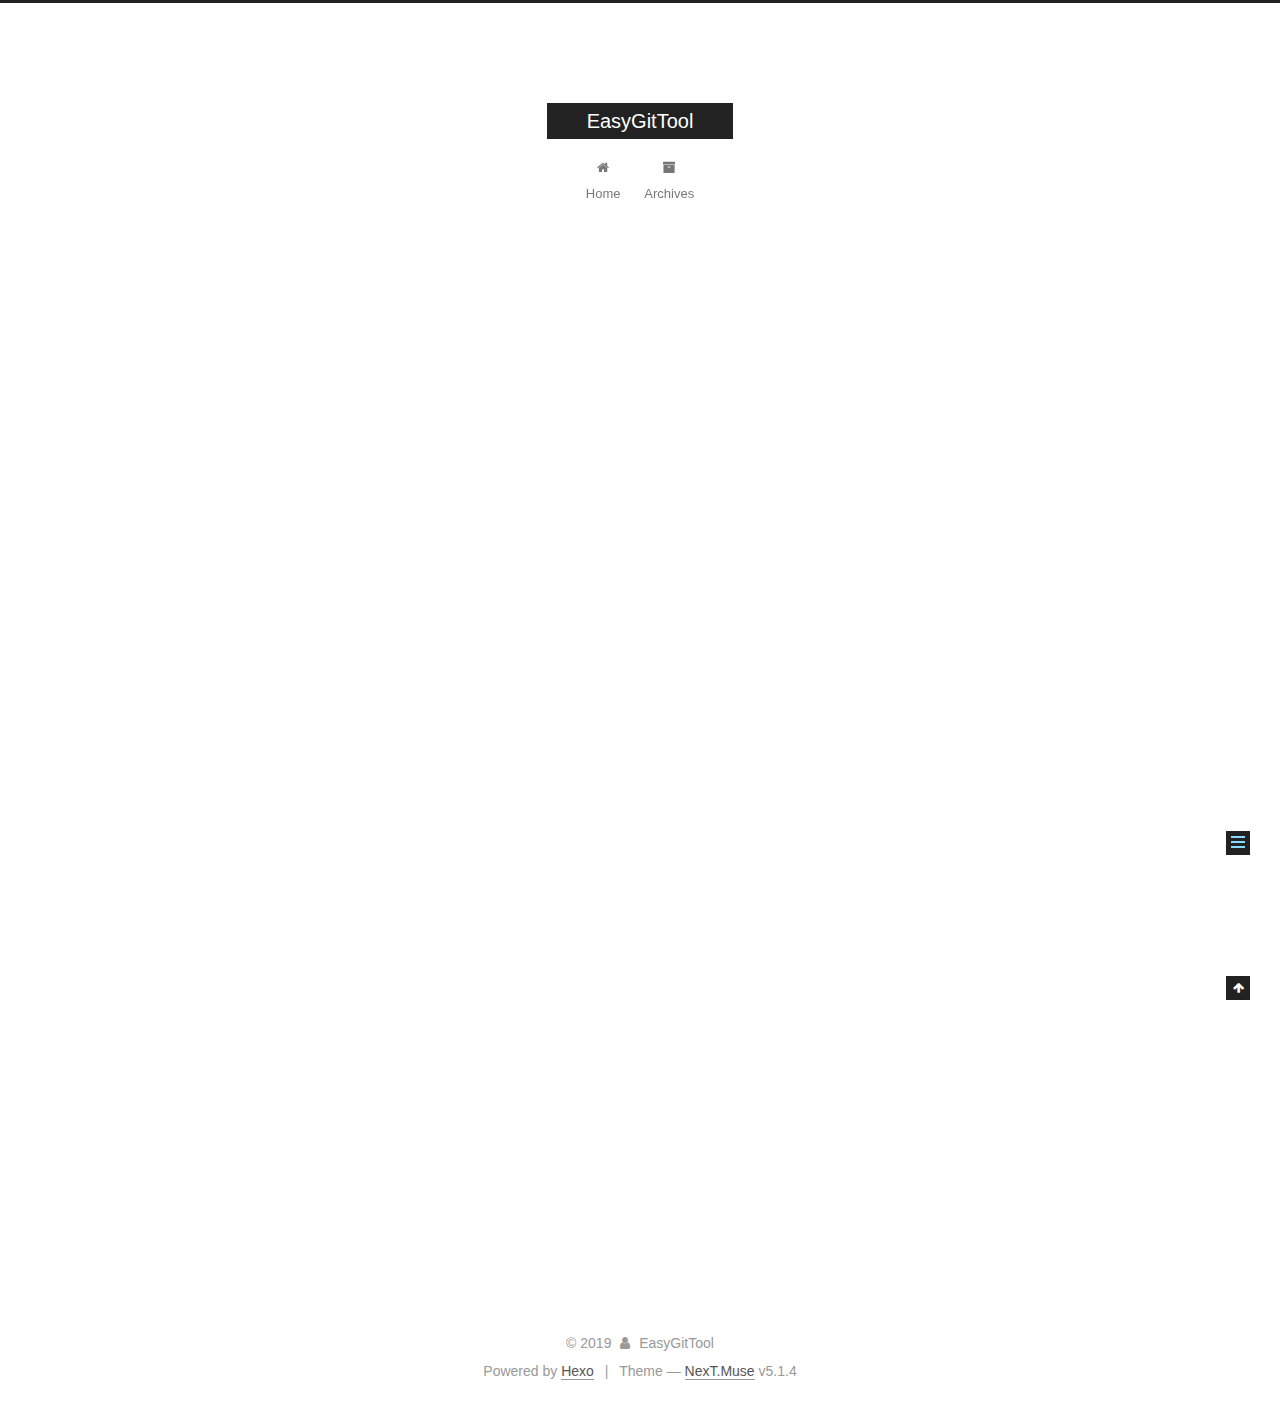
<file: 2019/02/07/hello-world/index.html>
<!DOCTYPE html>



  


<html class="theme-next muse use-motion" lang="">
<head><meta name="generator" content="Hexo 3.8.0">
  <meta charset="UTF-8">
<meta http-equiv="X-UA-Compatible" content="IE=edge">
<meta name="viewport" content="width=device-width, initial-scale=1, maximum-scale=1">
<meta name="theme-color" content="#222">









<meta http-equiv="Cache-Control" content="no-transform">
<meta http-equiv="Cache-Control" content="no-siteapp">
















  
  
  <link href="/lib/fancybox/source/jquery.fancybox.css?v=2.1.5" rel="stylesheet" type="text/css">







<link href="/lib/font-awesome/css/font-awesome.min.css?v=4.6.2" rel="stylesheet" type="text/css">

<link href="/css/main.css?v=5.1.4" rel="stylesheet" type="text/css">


  <link rel="apple-touch-icon" sizes="180x180" href="/images/apple-touch-icon-next.png?v=5.1.4">


  <link rel="icon" type="image/png" sizes="32x32" href="/images/favicon-32x32-next.png?v=5.1.4">


  <link rel="icon" type="image/png" sizes="16x16" href="/images/favicon-16x16-next.png?v=5.1.4">


  <link rel="mask-icon" href="/images/logo.svg?v=5.1.4" color="#222">





  <meta name="keywords" content="Hexo, NexT">










<meta name="description" content="Welcome to Hexo! This is your very first post. Check documentation for more info. If you get any problems when using Hexo, you can find the answer in troubleshooting or you can ask me on GitHub. Quick">
<meta property="og:type" content="article">
<meta property="og:title" content="Hello World">
<meta property="og:url" content="http://yoursite.com/2019/02/07/hello-world/index.html">
<meta property="og:site_name" content="EasyGitTool">
<meta property="og:description" content="Welcome to Hexo! This is your very first post. Check documentation for more info. If you get any problems when using Hexo, you can find the answer in troubleshooting or you can ask me on GitHub. Quick">
<meta property="og:locale" content="default">
<meta property="og:updated_time" content="2019-02-07T00:10:32.008Z">
<meta name="twitter:card" content="summary">
<meta name="twitter:title" content="Hello World">
<meta name="twitter:description" content="Welcome to Hexo! This is your very first post. Check documentation for more info. If you get any problems when using Hexo, you can find the answer in troubleshooting or you can ask me on GitHub. Quick">



<script type="text/javascript" id="hexo.configurations">
  var NexT = window.NexT || {};
  var CONFIG = {
    root: '/',
    scheme: 'Muse',
    version: '5.1.4',
    sidebar: {"position":"left","display":"post","offset":12,"b2t":false,"scrollpercent":false,"onmobile":false},
    fancybox: true,
    tabs: true,
    motion: {"enable":true,"async":false,"transition":{"post_block":"fadeIn","post_header":"slideDownIn","post_body":"slideDownIn","coll_header":"slideLeftIn","sidebar":"slideUpIn"}},
    duoshuo: {
      userId: '0',
      author: 'Author'
    },
    algolia: {
      applicationID: '',
      apiKey: '',
      indexName: '',
      hits: {"per_page":10},
      labels: {"input_placeholder":"Search for Posts","hits_empty":"We didn't find any results for the search: ${query}","hits_stats":"${hits} results found in ${time} ms"}
    }
  };
</script>



  <link rel="canonical" href="http://yoursite.com/2019/02/07/hello-world/">





  <title>Hello World | EasyGitTool</title>
  








</head>

<body itemscope="" itemtype="http://schema.org/WebPage" lang="default">

  
  
    
  

  <div class="container sidebar-position-left page-post-detail">
    <div class="headband"></div>

    <header id="header" class="header" itemscope="" itemtype="http://schema.org/WPHeader">
      <div class="header-inner"><div class="site-brand-wrapper">
  <div class="site-meta ">
    

    <div class="custom-logo-site-title">
      <a href="/" class="brand" rel="start">
        <span class="logo-line-before"><i></i></span>
        <span class="site-title">EasyGitTool</span>
        <span class="logo-line-after"><i></i></span>
      </a>
    </div>
      
        <p class="site-subtitle"></p>
      
  </div>

  <div class="site-nav-toggle">
    <button>
      <span class="btn-bar"></span>
      <span class="btn-bar"></span>
      <span class="btn-bar"></span>
    </button>
  </div>
</div>

<nav class="site-nav">
  

  
    <ul id="menu" class="menu">
      
        
        <li class="menu-item menu-item-home">
          <a href="/" rel="section">
            
              <i class="menu-item-icon fa fa-fw fa-home"></i> <br>
            
            Home
          </a>
        </li>
      
        
        <li class="menu-item menu-item-archives">
          <a href="/archives/" rel="section">
            
              <i class="menu-item-icon fa fa-fw fa-archive"></i> <br>
            
            Archives
          </a>
        </li>
      

      
    </ul>
  

  
</nav>



 </div>
    </header>

    <main id="main" class="main">
      <div class="main-inner">
        <div class="content-wrap">
          <div id="content" class="content">
            

  <div id="posts" class="posts-expand">
    

  

  
  
  

  <article class="post post-type-normal" itemscope="" itemtype="http://schema.org/Article">
  
  
  
  <div class="post-block">
    <link itemprop="mainEntityOfPage" href="http://yoursite.com/2019/02/07/hello-world/">

    <span hidden itemprop="author" itemscope="" itemtype="http://schema.org/Person">
      <meta itemprop="name" content="EasyGitTool">
      <meta itemprop="description" content="">
      <meta itemprop="image" content="/images/avatar.gif">
    </span>

    <span hidden itemprop="publisher" itemscope="" itemtype="http://schema.org/Organization">
      <meta itemprop="name" content="EasyGitTool">
    </span>

    
      <header class="post-header">

        
        
          <h1 class="post-title" itemprop="name headline">Hello World</h1>
        

        <div class="post-meta">
          <span class="post-time">
            
              <span class="post-meta-item-icon">
                <i class="fa fa-calendar-o"></i>
              </span>
              
                <span class="post-meta-item-text">Posted on</span>
              
              <time title="Post created" itemprop="dateCreated datePublished" datetime="2019-02-07T08:10:32+08:00">
                2019-02-07
              </time>
            

            

            
          </span>

          

          
            
          

          
          

          

          

          

        </div>
      </header>
    

    
    
    
    <div class="post-body" itemprop="articleBody">

      
      

      
        <p>Welcome to <a href="https://hexo.io/" target="_blank" rel="noopener">Hexo</a>! This is your very first post. Check <a href="https://hexo.io/docs/" target="_blank" rel="noopener">documentation</a> for more info. If you get any problems when using Hexo, you can find the answer in <a href="https://hexo.io/docs/troubleshooting.html" target="_blank" rel="noopener">troubleshooting</a> or you can ask me on <a href="https://github.com/hexojs/hexo/issues" target="_blank" rel="noopener">GitHub</a>.</p>
<h2 id="Quick-Start"><a href="#Quick-Start" class="headerlink" title="Quick Start"></a>Quick Start</h2><h3 id="Create-a-new-post"><a href="#Create-a-new-post" class="headerlink" title="Create a new post"></a>Create a new post</h3><figure class="highlight bash"><table><tr><td class="gutter"><pre><span class="line">1</span><br></pre></td><td class="code"><pre><span class="line">$ hexo new <span class="string">"My New Post"</span></span><br></pre></td></tr></table></figure>
<p>More info: <a href="https://hexo.io/docs/writing.html" target="_blank" rel="noopener">Writing</a></p>
<h3 id="Run-server"><a href="#Run-server" class="headerlink" title="Run server"></a>Run server</h3><figure class="highlight bash"><table><tr><td class="gutter"><pre><span class="line">1</span><br></pre></td><td class="code"><pre><span class="line">$ hexo server</span><br></pre></td></tr></table></figure>
<p>More info: <a href="https://hexo.io/docs/server.html" target="_blank" rel="noopener">Server</a></p>
<h3 id="Generate-static-files"><a href="#Generate-static-files" class="headerlink" title="Generate static files"></a>Generate static files</h3><figure class="highlight bash"><table><tr><td class="gutter"><pre><span class="line">1</span><br></pre></td><td class="code"><pre><span class="line">$ hexo generate</span><br></pre></td></tr></table></figure>
<p>More info: <a href="https://hexo.io/docs/generating.html" target="_blank" rel="noopener">Generating</a></p>
<h3 id="Deploy-to-remote-sites"><a href="#Deploy-to-remote-sites" class="headerlink" title="Deploy to remote sites"></a>Deploy to remote sites</h3><figure class="highlight bash"><table><tr><td class="gutter"><pre><span class="line">1</span><br></pre></td><td class="code"><pre><span class="line">$ hexo deploy</span><br></pre></td></tr></table></figure>
<p>More info: <a href="https://hexo.io/docs/deployment.html" target="_blank" rel="noopener">Deployment</a></p>

      
    </div>
    
    
    

    

    

    

    <footer class="post-footer">
      

      
      
      

      

      
      
    </footer>
  </div>
  
  
  
  </article>



    <div class="post-spread">
      
    </div>
  </div>


          </div>
          


          

  



        </div>
        
          
  
  <div class="sidebar-toggle">
    <div class="sidebar-toggle-line-wrap">
      <span class="sidebar-toggle-line sidebar-toggle-line-first"></span>
      <span class="sidebar-toggle-line sidebar-toggle-line-middle"></span>
      <span class="sidebar-toggle-line sidebar-toggle-line-last"></span>
    </div>
  </div>

  <aside id="sidebar" class="sidebar">
    
    <div class="sidebar-inner">

      

      
        <ul class="sidebar-nav motion-element">
          <li class="sidebar-nav-toc sidebar-nav-active" data-target="post-toc-wrap">
            Table of Contents
          </li>
          <li class="sidebar-nav-overview" data-target="site-overview-wrap">
            Overview
          </li>
        </ul>
      

      <section class="site-overview-wrap sidebar-panel">
        <div class="site-overview">
          <div class="site-author motion-element" itemprop="author" itemscope="" itemtype="http://schema.org/Person">
            
              <p class="site-author-name" itemprop="name">EasyGitTool</p>
              <p class="site-description motion-element" itemprop="description"></p>
          </div>

          <nav class="site-state motion-element">

            
              <div class="site-state-item site-state-posts">
              
                <a href="/archives/">
              
                  <span class="site-state-item-count">1</span>
                  <span class="site-state-item-name">posts</span>
                </a>
              </div>
            

            

            

          </nav>

          

          

          
          

          
          

          

        </div>
      </section>

      
      <!--noindex-->
        <section class="post-toc-wrap motion-element sidebar-panel sidebar-panel-active">
          <div class="post-toc">

            
              
            

            
              <div class="post-toc-content"><ol class="nav"><li class="nav-item nav-level-2"><a class="nav-link" href="#Quick-Start"><span class="nav-number">1.</span> <span class="nav-text">Quick Start</span></a><ol class="nav-child"><li class="nav-item nav-level-3"><a class="nav-link" href="#Create-a-new-post"><span class="nav-number">1.1.</span> <span class="nav-text">Create a new post</span></a></li><li class="nav-item nav-level-3"><a class="nav-link" href="#Run-server"><span class="nav-number">1.2.</span> <span class="nav-text">Run server</span></a></li><li class="nav-item nav-level-3"><a class="nav-link" href="#Generate-static-files"><span class="nav-number">1.3.</span> <span class="nav-text">Generate static files</span></a></li><li class="nav-item nav-level-3"><a class="nav-link" href="#Deploy-to-remote-sites"><span class="nav-number">1.4.</span> <span class="nav-text">Deploy to remote sites</span></a></li></ol></li></ol></div>
            

          </div>
        </section>
      <!--/noindex-->
      

      

    </div>
  </aside>


        
      </div>
    </main>

    <footer id="footer" class="footer">
      <div class="footer-inner">
        <div class="copyright">&copy; <span itemprop="copyrightYear">2019</span>
  <span class="with-love">
    <i class="fa fa-user"></i>
  </span>
  <span class="author" itemprop="copyrightHolder">EasyGitTool</span>

  
</div>


  <div class="powered-by">Powered by <a class="theme-link" target="_blank" href="https://hexo.io">Hexo</a></div>



  <span class="post-meta-divider">|</span>



  <div class="theme-info">Theme &mdash; <a class="theme-link" target="_blank" href="https://github.com/iissnan/hexo-theme-next">NexT.Muse</a> v5.1.4</div>




        







        
      </div>
    </footer>

    
      <div class="back-to-top">
        <i class="fa fa-arrow-up"></i>
        
      </div>
    

    

  </div>

  

<script type="text/javascript">
  if (Object.prototype.toString.call(window.Promise) !== '[object Function]') {
    window.Promise = null;
  }
</script>









  












  
  
    <script type="text/javascript" src="/lib/jquery/index.js?v=2.1.3"></script>
  

  
  
    <script type="text/javascript" src="/lib/fastclick/lib/fastclick.min.js?v=1.0.6"></script>
  

  
  
    <script type="text/javascript" src="/lib/jquery_lazyload/jquery.lazyload.js?v=1.9.7"></script>
  

  
  
    <script type="text/javascript" src="/lib/velocity/velocity.min.js?v=1.2.1"></script>
  

  
  
    <script type="text/javascript" src="/lib/velocity/velocity.ui.min.js?v=1.2.1"></script>
  

  
  
    <script type="text/javascript" src="/lib/fancybox/source/jquery.fancybox.pack.js?v=2.1.5"></script>
  


  


  <script type="text/javascript" src="/js/src/utils.js?v=5.1.4"></script>

  <script type="text/javascript" src="/js/src/motion.js?v=5.1.4"></script>



  
  

  
  <script type="text/javascript" src="/js/src/scrollspy.js?v=5.1.4"></script>
<script type="text/javascript" src="/js/src/post-details.js?v=5.1.4"></script>



  


  <script type="text/javascript" src="/js/src/bootstrap.js?v=5.1.4"></script>



  


  




	





  





  












  





  

  

  

  
  

  

  

  

</body>
</html>
</file>
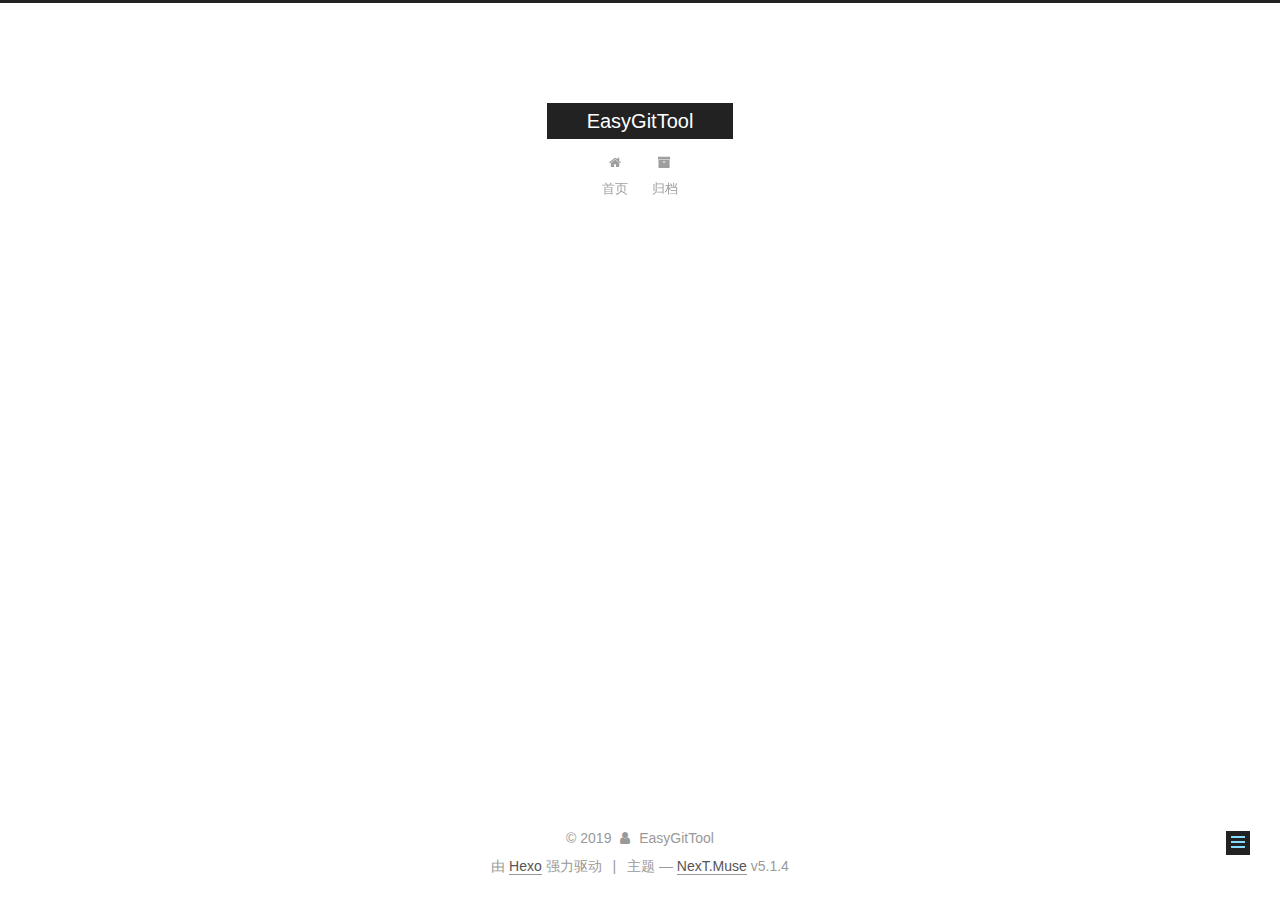
<file: 2019/02/07/How-to-use-the-easygittool/index.html>
<!DOCTYPE html>



  


<html class="theme-next muse use-motion" lang="zh-Hans">
<head><meta name="generator" content="Hexo 3.8.0">
  <meta charset="UTF-8">
<meta http-equiv="X-UA-Compatible" content="IE=edge">
<meta name="viewport" content="width=device-width, initial-scale=1, maximum-scale=1">
<meta name="theme-color" content="#222">









<meta http-equiv="Cache-Control" content="no-transform">
<meta http-equiv="Cache-Control" content="no-siteapp">
















  
  
  <link href="/lib/fancybox/source/jquery.fancybox.css?v=2.1.5" rel="stylesheet" type="text/css">







<link href="/lib/font-awesome/css/font-awesome.min.css?v=4.6.2" rel="stylesheet" type="text/css">

<link href="/css/main.css?v=5.1.4" rel="stylesheet" type="text/css">


  <link rel="apple-touch-icon" sizes="180x180" href="/images/apple-touch-icon-next.png?v=5.1.4">


  <link rel="icon" type="image/png" sizes="32x32" href="/images/favicon-32x32-next.png?v=5.1.4">


  <link rel="icon" type="image/png" sizes="16x16" href="/images/favicon-16x16-next.png?v=5.1.4">


  <link rel="mask-icon" href="/images/logo.svg?v=5.1.4" color="#222">





  <meta name="keywords" content="Hexo, NexT">










<meta name="description" content="EasyGitTool被创始于2019年2月3日。 老爱偷懒Mr.yan对于每一次的Git提交总是觉得能偷懒就偷懒。之后就决定用后端语言Python开发出EasyGitTool。 EasyGitTool的使用可以说是简单而又方便 对于liunx来说，直接可以git clone https://github.com/easygittool/easygittool.github.io.git更新就直接">
<meta property="og:type" content="article">
<meta property="og:title" content="How to use the easygittool">
<meta property="og:url" content="http://yoursite.com/2019/02/07/How-to-use-the-easygittool/index.html">
<meta property="og:site_name" content="EasyGitTool">
<meta property="og:description" content="EasyGitTool被创始于2019年2月3日。 老爱偷懒Mr.yan对于每一次的Git提交总是觉得能偷懒就偷懒。之后就决定用后端语言Python开发出EasyGitTool。 EasyGitTool的使用可以说是简单而又方便 对于liunx来说，直接可以git clone https://github.com/easygittool/easygittool.github.io.git更新就直接">
<meta property="og:locale" content="zh-Hans">
<meta property="og:updated_time" content="2019-02-07T01:23:19.123Z">
<meta name="twitter:card" content="summary">
<meta name="twitter:title" content="How to use the easygittool">
<meta name="twitter:description" content="EasyGitTool被创始于2019年2月3日。 老爱偷懒Mr.yan对于每一次的Git提交总是觉得能偷懒就偷懒。之后就决定用后端语言Python开发出EasyGitTool。 EasyGitTool的使用可以说是简单而又方便 对于liunx来说，直接可以git clone https://github.com/easygittool/easygittool.github.io.git更新就直接">



<script type="text/javascript" id="hexo.configurations">
  var NexT = window.NexT || {};
  var CONFIG = {
    root: '/',
    scheme: 'Muse',
    version: '5.1.4',
    sidebar: {"position":"left","display":"post","offset":12,"b2t":false,"scrollpercent":false,"onmobile":false},
    fancybox: true,
    tabs: true,
    motion: {"enable":true,"async":false,"transition":{"post_block":"fadeIn","post_header":"slideDownIn","post_body":"slideDownIn","coll_header":"slideLeftIn","sidebar":"slideUpIn"}},
    duoshuo: {
      userId: '0',
      author: '博主'
    },
    algolia: {
      applicationID: '',
      apiKey: '',
      indexName: '',
      hits: {"per_page":10},
      labels: {"input_placeholder":"Search for Posts","hits_empty":"We didn't find any results for the search: ${query}","hits_stats":"${hits} results found in ${time} ms"}
    }
  };
</script>



  <link rel="canonical" href="http://yoursite.com/2019/02/07/How-to-use-the-easygittool/">





  <title>How to use the easygittool | EasyGitTool</title>
  








</head>

<body itemscope="" itemtype="http://schema.org/WebPage" lang="zh-Hans">

  
  
    
  

  <div class="container sidebar-position-left page-post-detail">
    <div class="headband"></div>

    <header id="header" class="header" itemscope="" itemtype="http://schema.org/WPHeader">
      <div class="header-inner"><div class="site-brand-wrapper">
  <div class="site-meta ">
    

    <div class="custom-logo-site-title">
      <a href="/" class="brand" rel="start">
        <span class="logo-line-before"><i></i></span>
        <span class="site-title">EasyGitTool</span>
        <span class="logo-line-after"><i></i></span>
      </a>
    </div>
      
        <p class="site-subtitle"></p>
      
  </div>

  <div class="site-nav-toggle">
    <button>
      <span class="btn-bar"></span>
      <span class="btn-bar"></span>
      <span class="btn-bar"></span>
    </button>
  </div>
</div>

<nav class="site-nav">
  

  
    <ul id="menu" class="menu">
      
        
        <li class="menu-item menu-item-home">
          <a href="/" rel="section">
            
              <i class="menu-item-icon fa fa-fw fa-home"></i> <br>
            
            首页
          </a>
        </li>
      
        
        <li class="menu-item menu-item-archives">
          <a href="/archives/" rel="section">
            
              <i class="menu-item-icon fa fa-fw fa-archive"></i> <br>
            
            归档
          </a>
        </li>
      

      
    </ul>
  

  
</nav>



 </div>
    </header>

    <main id="main" class="main">
      <div class="main-inner">
        <div class="content-wrap">
          <div id="content" class="content">
            

  <div id="posts" class="posts-expand">
    

  

  
  
  

  <article class="post post-type-normal" itemscope="" itemtype="http://schema.org/Article">
  
  
  
  <div class="post-block">
    <link itemprop="mainEntityOfPage" href="http://yoursite.com/2019/02/07/How-to-use-the-easygittool/">

    <span hidden itemprop="author" itemscope="" itemtype="http://schema.org/Person">
      <meta itemprop="name" content="EasyGitTool">
      <meta itemprop="description" content="">
      <meta itemprop="image" content="/images/avatar.gif">
    </span>

    <span hidden itemprop="publisher" itemscope="" itemtype="http://schema.org/Organization">
      <meta itemprop="name" content="EasyGitTool">
    </span>

    
      <header class="post-header">

        
        
          <h1 class="post-title" itemprop="name headline">How to use the easygittool</h1>
        

        <div class="post-meta">
          <span class="post-time">
            
              <span class="post-meta-item-icon">
                <i class="fa fa-calendar-o"></i>
              </span>
              
                <span class="post-meta-item-text">发表于</span>
              
              <time title="创建于" itemprop="dateCreated datePublished" datetime="2019-02-07T09:23:19+08:00">
                2019-02-07
              </time>
            

            

            
          </span>

          

          
            
          

          
          

          

          

          

        </div>
      </header>
    

    
    
    
    <div class="post-body" itemprop="articleBody">

      
      

      
        <p>EasyGitTool被创始于2019年2月3日。</p>
<p>老爱偷懒<a href="https://github.com/mryan2005" target="_blank" rel="noopener">Mr.yan</a>对于每一次的Git提交总是觉得能偷懒就偷懒。之后就决定用后端语言<a href="https://www.python.org/" target="_blank" rel="noopener">Python</a>开发出EasyGitTool。</p>
<p>EasyGitTool的使用可以说是简单而又方便</p>
<p>对于liunx来说，直接可以<code>git clone https://github.com/easygittool/easygittool.github.io.git</code><br>更新就直接使用<code>git pull origin</code>，而对于Windiows来说直接到<a href="https://github.com/easygittool/EasyGitTool/releases" target="_blank" rel="noopener">EasyGitTool</a>下载</p>

      
    </div>
    
    
    

    

    

    

    <footer class="post-footer">
      

      
      
      

      

      
      
    </footer>
  </div>
  
  
  
  </article>



    <div class="post-spread">
      
    </div>
  </div>


          </div>
          


          

  



        </div>
        
          
  
  <div class="sidebar-toggle">
    <div class="sidebar-toggle-line-wrap">
      <span class="sidebar-toggle-line sidebar-toggle-line-first"></span>
      <span class="sidebar-toggle-line sidebar-toggle-line-middle"></span>
      <span class="sidebar-toggle-line sidebar-toggle-line-last"></span>
    </div>
  </div>

  <aside id="sidebar" class="sidebar">
    
    <div class="sidebar-inner">

      

      

      <section class="site-overview-wrap sidebar-panel sidebar-panel-active">
        <div class="site-overview">
          <div class="site-author motion-element" itemprop="author" itemscope="" itemtype="http://schema.org/Person">
            
              <p class="site-author-name" itemprop="name">EasyGitTool</p>
              <p class="site-description motion-element" itemprop="description"></p>
          </div>

          <nav class="site-state motion-element">

            
              <div class="site-state-item site-state-posts">
              
                <a href="/archives/">
              
                  <span class="site-state-item-count">1</span>
                  <span class="site-state-item-name">日志</span>
                </a>
              </div>
            

            

            

          </nav>

          

          

          
          

          
          

          

        </div>
      </section>

      

      

    </div>
  </aside>


        
      </div>
    </main>

    <footer id="footer" class="footer">
      <div class="footer-inner">
        <div class="copyright">&copy; <span itemprop="copyrightYear">2019</span>
  <span class="with-love">
    <i class="fa fa-user"></i>
  </span>
  <span class="author" itemprop="copyrightHolder">EasyGitTool</span>

  
</div>


  <div class="powered-by">由 <a class="theme-link" target="_blank" href="https://hexo.io">Hexo</a> 强力驱动</div>



  <span class="post-meta-divider">|</span>



  <div class="theme-info">主题 &mdash; <a class="theme-link" target="_blank" href="https://github.com/iissnan/hexo-theme-next">NexT.Muse</a> v5.1.4</div>




        







        
      </div>
    </footer>

    
      <div class="back-to-top">
        <i class="fa fa-arrow-up"></i>
        
      </div>
    

    

  </div>

  

<script type="text/javascript">
  if (Object.prototype.toString.call(window.Promise) !== '[object Function]') {
    window.Promise = null;
  }
</script>









  












  
  
    <script type="text/javascript" src="/lib/jquery/index.js?v=2.1.3"></script>
  

  
  
    <script type="text/javascript" src="/lib/fastclick/lib/fastclick.min.js?v=1.0.6"></script>
  

  
  
    <script type="text/javascript" src="/lib/jquery_lazyload/jquery.lazyload.js?v=1.9.7"></script>
  

  
  
    <script type="text/javascript" src="/lib/velocity/velocity.min.js?v=1.2.1"></script>
  

  
  
    <script type="text/javascript" src="/lib/velocity/velocity.ui.min.js?v=1.2.1"></script>
  

  
  
    <script type="text/javascript" src="/lib/fancybox/source/jquery.fancybox.pack.js?v=2.1.5"></script>
  


  


  <script type="text/javascript" src="/js/src/utils.js?v=5.1.4"></script>

  <script type="text/javascript" src="/js/src/motion.js?v=5.1.4"></script>



  
  

  
  <script type="text/javascript" src="/js/src/scrollspy.js?v=5.1.4"></script>
<script type="text/javascript" src="/js/src/post-details.js?v=5.1.4"></script>



  


  <script type="text/javascript" src="/js/src/bootstrap.js?v=5.1.4"></script>



  


  




	





  





  












  





  

  

  

  
  

  

  

  

</body>
</html>
</file>
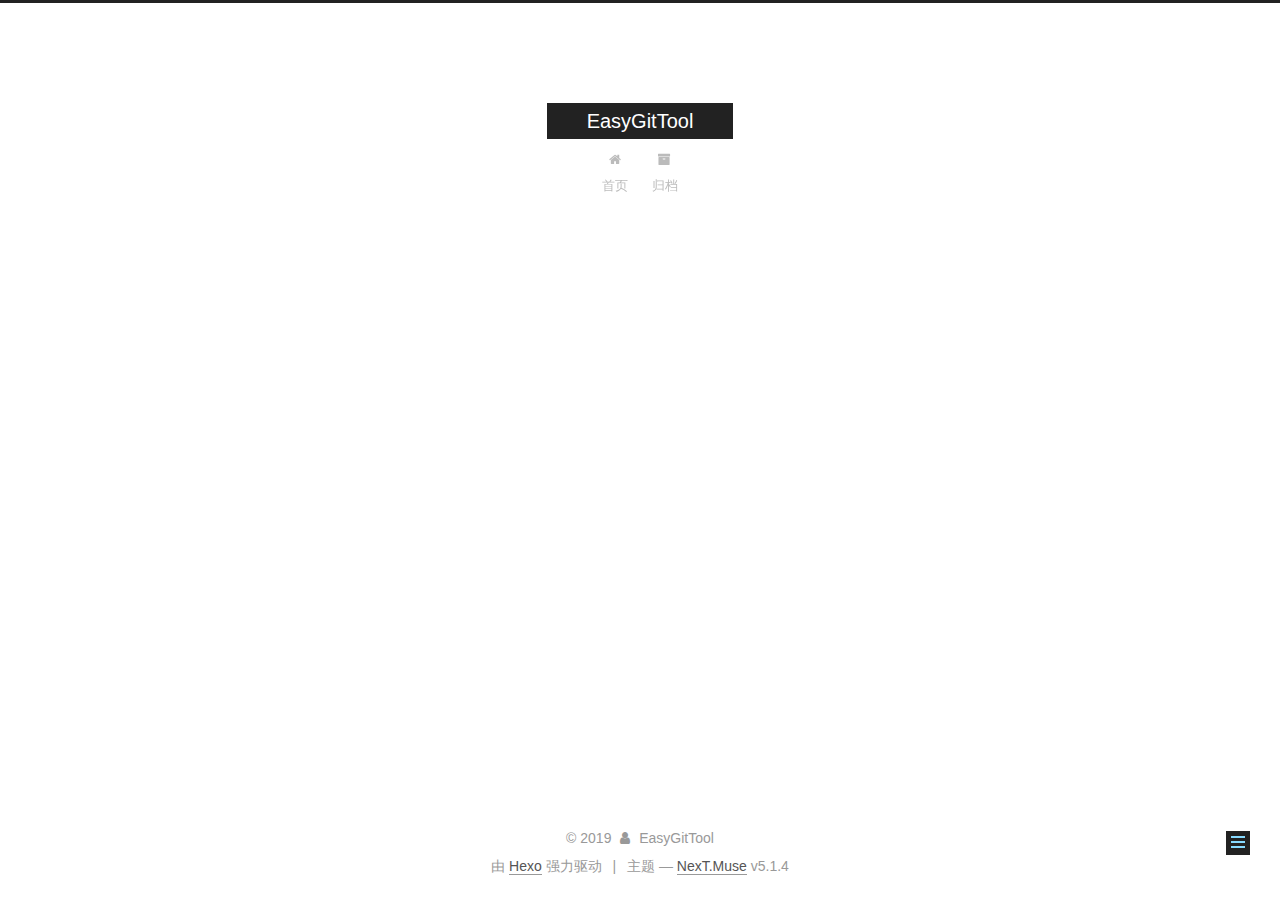
<file: 2019/02/07/What_is_easygittool/index.html>
<!DOCTYPE html>



  


<html class="theme-next muse use-motion" lang="zh-Hans">
<head><meta name="generator" content="Hexo 3.8.0">
  <meta charset="UTF-8">
<meta http-equiv="X-UA-Compatible" content="IE=edge">
<meta name="viewport" content="width=device-width, initial-scale=1, maximum-scale=1">
<meta name="theme-color" content="#222">









<meta http-equiv="Cache-Control" content="no-transform">
<meta http-equiv="Cache-Control" content="no-siteapp">
















  
  
  <link href="/lib/fancybox/source/jquery.fancybox.css?v=2.1.5" rel="stylesheet" type="text/css">







<link href="/lib/font-awesome/css/font-awesome.min.css?v=4.6.2" rel="stylesheet" type="text/css">

<link href="/css/main.css?v=5.1.4" rel="stylesheet" type="text/css">


  <link rel="apple-touch-icon" sizes="180x180" href="/images/apple-touch-icon-next.png?v=5.1.4">


  <link rel="icon" type="image/png" sizes="32x32" href="/images/favicon-32x32-next.png?v=5.1.4">


  <link rel="icon" type="image/png" sizes="16x16" href="/images/favicon-16x16-next.png?v=5.1.4">


  <link rel="mask-icon" href="/images/logo.svg?v=5.1.4" color="#222">





  <meta name="keywords" content="Hexo, NexT">










<meta name="description" content="EasyGitTool被创始于2019年2月3日。 老爱偷懒Mr.yan对于每一次的Git提交总是觉得能偷懒就偷懒。之后就决定用后端语言Python开发出EasyGitTool。 EasyGitTool的使用可以说是简单而又方便 对于liunx来说，直接可以git clone https://github.com/easygittool/easygittool.github.io.git更新就直接">
<meta property="og:type" content="article">
<meta property="og:title" content="What is EasyGitTool">
<meta property="og:url" content="http://yoursite.com/2019/02/07/What_is_easygittool/index.html">
<meta property="og:site_name" content="EasyGitTool">
<meta property="og:description" content="EasyGitTool被创始于2019年2月3日。 老爱偷懒Mr.yan对于每一次的Git提交总是觉得能偷懒就偷懒。之后就决定用后端语言Python开发出EasyGitTool。 EasyGitTool的使用可以说是简单而又方便 对于liunx来说，直接可以git clone https://github.com/easygittool/easygittool.github.io.git更新就直接">
<meta property="og:locale" content="zh-Hans">
<meta property="og:updated_time" content="2019-02-07T05:10:17.751Z">
<meta name="twitter:card" content="summary">
<meta name="twitter:title" content="What is EasyGitTool">
<meta name="twitter:description" content="EasyGitTool被创始于2019年2月3日。 老爱偷懒Mr.yan对于每一次的Git提交总是觉得能偷懒就偷懒。之后就决定用后端语言Python开发出EasyGitTool。 EasyGitTool的使用可以说是简单而又方便 对于liunx来说，直接可以git clone https://github.com/easygittool/easygittool.github.io.git更新就直接">



<script type="text/javascript" id="hexo.configurations">
  var NexT = window.NexT || {};
  var CONFIG = {
    root: '/',
    scheme: 'Muse',
    version: '5.1.4',
    sidebar: {"position":"left","display":"post","offset":12,"b2t":false,"scrollpercent":false,"onmobile":false},
    fancybox: true,
    tabs: true,
    motion: {"enable":true,"async":false,"transition":{"post_block":"fadeIn","post_header":"slideDownIn","post_body":"slideDownIn","coll_header":"slideLeftIn","sidebar":"slideUpIn"}},
    duoshuo: {
      userId: '0',
      author: '博主'
    },
    algolia: {
      applicationID: '',
      apiKey: '',
      indexName: '',
      hits: {"per_page":10},
      labels: {"input_placeholder":"Search for Posts","hits_empty":"We didn't find any results for the search: ${query}","hits_stats":"${hits} results found in ${time} ms"}
    }
  };
</script>



  <link rel="canonical" href="http://yoursite.com/2019/02/07/What_is_easygittool/">





  <title>What is EasyGitTool | EasyGitTool</title>
  








</head>

<body itemscope="" itemtype="http://schema.org/WebPage" lang="zh-Hans">

  
  
    
  

  <div class="container sidebar-position-left page-post-detail">
    <div class="headband"></div>

    <header id="header" class="header" itemscope="" itemtype="http://schema.org/WPHeader">
      <div class="header-inner"><div class="site-brand-wrapper">
  <div class="site-meta ">
    

    <div class="custom-logo-site-title">
      <a href="/" class="brand" rel="start">
        <span class="logo-line-before"><i></i></span>
        <span class="site-title">EasyGitTool</span>
        <span class="logo-line-after"><i></i></span>
      </a>
    </div>
      
        <p class="site-subtitle"></p>
      
  </div>

  <div class="site-nav-toggle">
    <button>
      <span class="btn-bar"></span>
      <span class="btn-bar"></span>
      <span class="btn-bar"></span>
    </button>
  </div>
</div>

<nav class="site-nav">
  

  
    <ul id="menu" class="menu">
      
        
        <li class="menu-item menu-item-home">
          <a href="/" rel="section">
            
              <i class="menu-item-icon fa fa-fw fa-home"></i> <br>
            
            首页
          </a>
        </li>
      
        
        <li class="menu-item menu-item-archives">
          <a href="/archives/" rel="section">
            
              <i class="menu-item-icon fa fa-fw fa-archive"></i> <br>
            
            归档
          </a>
        </li>
      

      
    </ul>
  

  
</nav>



 </div>
    </header>

    <main id="main" class="main">
      <div class="main-inner">
        <div class="content-wrap">
          <div id="content" class="content">
            

  <div id="posts" class="posts-expand">
    

  

  
  
  

  <article class="post post-type-normal" itemscope="" itemtype="http://schema.org/Article">
  
  
  
  <div class="post-block">
    <link itemprop="mainEntityOfPage" href="http://yoursite.com/2019/02/07/What_is_easygittool/">

    <span hidden itemprop="author" itemscope="" itemtype="http://schema.org/Person">
      <meta itemprop="name" content="EasyGitTool">
      <meta itemprop="description" content="">
      <meta itemprop="image" content="/images/avatar.gif">
    </span>

    <span hidden itemprop="publisher" itemscope="" itemtype="http://schema.org/Organization">
      <meta itemprop="name" content="EasyGitTool">
    </span>

    
      <header class="post-header">

        
        
          <h1 class="post-title" itemprop="name headline">What is EasyGitTool</h1>
        

        <div class="post-meta">
          <span class="post-time">
            
              <span class="post-meta-item-icon">
                <i class="fa fa-calendar-o"></i>
              </span>
              
                <span class="post-meta-item-text">发表于</span>
              
              <time title="创建于" itemprop="dateCreated datePublished" datetime="2019-02-07T13:10:45+08:00">
                2019-02-07
              </time>
            

            

            
          </span>

          

          
            
          

          
          

          

          

          

        </div>
      </header>
    

    
    
    
    <div class="post-body" itemprop="articleBody">

      
      

      
        <p>EasyGitTool被创始于2019年2月3日。</p>
<p>老爱偷懒<a href="https://github.com/mryan2005" target="_blank" rel="noopener">Mr.yan</a>对于每一次的Git提交总是觉得能偷懒就偷懒。之后就决定用后端语言<a href="https://www.python.org/" target="_blank" rel="noopener">Python</a>开发出EasyGitTool。</p>
<p>EasyGitTool的使用可以说是简单而又方便</p>
<p>对于liunx来说，直接可以<code>git clone https://github.com/easygittool/easygittool.github.io.git</code><br>更新就直接使用<code>git pull origin</code>，而对于Windiows来说直接到<a href="https://github.com/easygittool/EasyGitTool/releases" target="_blank" rel="noopener">EasyGitTool</a>下载</p>

      
    </div>
    
    
    

    

    

    

    <footer class="post-footer">
      

      
      
      

      

      
      
    </footer>
  </div>
  
  
  
  </article>



    <div class="post-spread">
      
    </div>
  </div>


          </div>
          


          

  



        </div>
        
          
  
  <div class="sidebar-toggle">
    <div class="sidebar-toggle-line-wrap">
      <span class="sidebar-toggle-line sidebar-toggle-line-first"></span>
      <span class="sidebar-toggle-line sidebar-toggle-line-middle"></span>
      <span class="sidebar-toggle-line sidebar-toggle-line-last"></span>
    </div>
  </div>

  <aside id="sidebar" class="sidebar">
    
    <div class="sidebar-inner">

      

      

      <section class="site-overview-wrap sidebar-panel sidebar-panel-active">
        <div class="site-overview">
          <div class="site-author motion-element" itemprop="author" itemscope="" itemtype="http://schema.org/Person">
            
              <p class="site-author-name" itemprop="name">EasyGitTool</p>
              <p class="site-description motion-element" itemprop="description"></p>
          </div>

          <nav class="site-state motion-element">

            
              <div class="site-state-item site-state-posts">
              
                <a href="/archives/">
              
                  <span class="site-state-item-count">1</span>
                  <span class="site-state-item-name">日志</span>
                </a>
              </div>
            

            

            

          </nav>

          

          

          
          

          
          

          

        </div>
      </section>

      

      

    </div>
  </aside>


        
      </div>
    </main>

    <footer id="footer" class="footer">
      <div class="footer-inner">
        <div class="copyright">&copy; <span itemprop="copyrightYear">2019</span>
  <span class="with-love">
    <i class="fa fa-user"></i>
  </span>
  <span class="author" itemprop="copyrightHolder">EasyGitTool</span>

  
</div>


  <div class="powered-by">由 <a class="theme-link" target="_blank" href="https://hexo.io">Hexo</a> 强力驱动</div>



  <span class="post-meta-divider">|</span>



  <div class="theme-info">主题 &mdash; <a class="theme-link" target="_blank" href="https://github.com/iissnan/hexo-theme-next">NexT.Muse</a> v5.1.4</div>




        







        
      </div>
    </footer>

    
      <div class="back-to-top">
        <i class="fa fa-arrow-up"></i>
        
      </div>
    

    

  </div>

  

<script type="text/javascript">
  if (Object.prototype.toString.call(window.Promise) !== '[object Function]') {
    window.Promise = null;
  }
</script>









  












  
  
    <script type="text/javascript" src="/lib/jquery/index.js?v=2.1.3"></script>
  

  
  
    <script type="text/javascript" src="/lib/fastclick/lib/fastclick.min.js?v=1.0.6"></script>
  

  
  
    <script type="text/javascript" src="/lib/jquery_lazyload/jquery.lazyload.js?v=1.9.7"></script>
  

  
  
    <script type="text/javascript" src="/lib/velocity/velocity.min.js?v=1.2.1"></script>
  

  
  
    <script type="text/javascript" src="/lib/velocity/velocity.ui.min.js?v=1.2.1"></script>
  

  
  
    <script type="text/javascript" src="/lib/fancybox/source/jquery.fancybox.pack.js?v=2.1.5"></script>
  


  


  <script type="text/javascript" src="/js/src/utils.js?v=5.1.4"></script>

  <script type="text/javascript" src="/js/src/motion.js?v=5.1.4"></script>



  
  

  
  <script type="text/javascript" src="/js/src/scrollspy.js?v=5.1.4"></script>
<script type="text/javascript" src="/js/src/post-details.js?v=5.1.4"></script>



  


  <script type="text/javascript" src="/js/src/bootstrap.js?v=5.1.4"></script>



  


  




	





  





  












  





  

  

  

  
  

  

  

  

</body>
</html>
</file>
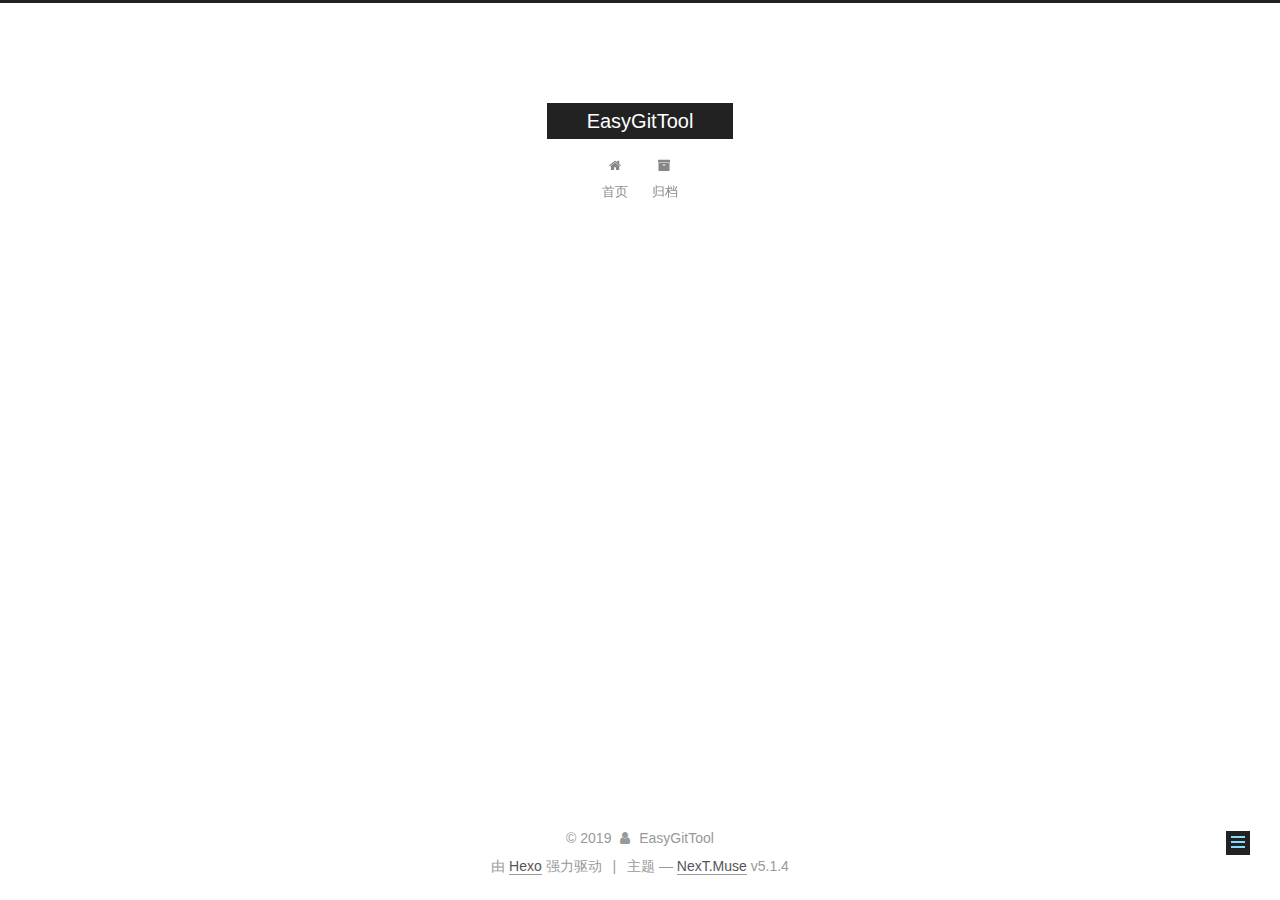
<file: 2019/02/11/about_language_settings/index.html>
<!DOCTYPE html>



  


<html class="theme-next muse use-motion" lang="zh-Hans">
<head><meta name="generator" content="Hexo 3.8.0">
  <meta charset="UTF-8">
<meta http-equiv="X-UA-Compatible" content="IE=edge">
<meta name="viewport" content="width=device-width, initial-scale=1, maximum-scale=1">
<meta name="theme-color" content="#222">









<meta http-equiv="Cache-Control" content="no-transform">
<meta http-equiv="Cache-Control" content="no-siteapp">
















  
  
  <link href="/lib/fancybox/source/jquery.fancybox.css?v=2.1.5" rel="stylesheet" type="text/css">







<link href="/lib/font-awesome/css/font-awesome.min.css?v=4.6.2" rel="stylesheet" type="text/css">

<link href="/css/main.css?v=5.1.4" rel="stylesheet" type="text/css">


  <link rel="apple-touch-icon" sizes="180x180" href="/images/apple-touch-icon-next.png?v=5.1.4">


  <link rel="icon" type="image/png" sizes="32x32" href="/images/favicon-32x32-next.png?v=5.1.4">


  <link rel="icon" type="image/png" sizes="16x16" href="/images/favicon-16x16-next.png?v=5.1.4">


  <link rel="mask-icon" href="/images/logo.svg?v=5.1.4" color="#222">





  <meta name="keywords" content="Hexo, NexT">










<meta name="description" content="zh-hans: 中文简体">
<meta property="og:type" content="article">
<meta property="og:title" content="about_language_settings">
<meta property="og:url" content="http://yoursite.com/2019/02/11/about_language_settings/index.html">
<meta property="og:site_name" content="EasyGitTool">
<meta property="og:description" content="zh-hans: 中文简体">
<meta property="og:locale" content="zh-Hans">
<meta property="og:updated_time" content="2019-02-11T15:31:09.579Z">
<meta name="twitter:card" content="summary">
<meta name="twitter:title" content="about_language_settings">
<meta name="twitter:description" content="zh-hans: 中文简体">



<script type="text/javascript" id="hexo.configurations">
  var NexT = window.NexT || {};
  var CONFIG = {
    root: '/',
    scheme: 'Muse',
    version: '5.1.4',
    sidebar: {"position":"left","display":"post","offset":12,"b2t":false,"scrollpercent":false,"onmobile":false},
    fancybox: true,
    tabs: true,
    motion: {"enable":true,"async":false,"transition":{"post_block":"fadeIn","post_header":"slideDownIn","post_body":"slideDownIn","coll_header":"slideLeftIn","sidebar":"slideUpIn"}},
    duoshuo: {
      userId: '0',
      author: '博主'
    },
    algolia: {
      applicationID: '',
      apiKey: '',
      indexName: '',
      hits: {"per_page":10},
      labels: {"input_placeholder":"Search for Posts","hits_empty":"We didn't find any results for the search: ${query}","hits_stats":"${hits} results found in ${time} ms"}
    }
  };
</script>



  <link rel="canonical" href="http://yoursite.com/2019/02/11/about_language_settings/">





  <title>about_language_settings | EasyGitTool</title>
  








</head>

<body itemscope="" itemtype="http://schema.org/WebPage" lang="zh-Hans">

  
  
    
  

  <div class="container sidebar-position-left page-post-detail">
    <div class="headband"></div>

    <header id="header" class="header" itemscope="" itemtype="http://schema.org/WPHeader">
      <div class="header-inner"><div class="site-brand-wrapper">
  <div class="site-meta ">
    

    <div class="custom-logo-site-title">
      <a href="/" class="brand" rel="start">
        <span class="logo-line-before"><i></i></span>
        <span class="site-title">EasyGitTool</span>
        <span class="logo-line-after"><i></i></span>
      </a>
    </div>
      
        <p class="site-subtitle"></p>
      
  </div>

  <div class="site-nav-toggle">
    <button>
      <span class="btn-bar"></span>
      <span class="btn-bar"></span>
      <span class="btn-bar"></span>
    </button>
  </div>
</div>

<nav class="site-nav">
  

  
    <ul id="menu" class="menu">
      
        
        <li class="menu-item menu-item-home">
          <a href="/" rel="section">
            
              <i class="menu-item-icon fa fa-fw fa-home"></i> <br>
            
            首页
          </a>
        </li>
      
        
        <li class="menu-item menu-item-archives">
          <a href="/archives/" rel="section">
            
              <i class="menu-item-icon fa fa-fw fa-archive"></i> <br>
            
            归档
          </a>
        </li>
      

      
    </ul>
  

  
</nav>



 </div>
    </header>

    <main id="main" class="main">
      <div class="main-inner">
        <div class="content-wrap">
          <div id="content" class="content">
            

  <div id="posts" class="posts-expand">
    

  

  
  
  

  <article class="post post-type-normal" itemscope="" itemtype="http://schema.org/Article">
  
  
  
  <div class="post-block">
    <link itemprop="mainEntityOfPage" href="http://yoursite.com/2019/02/11/about_language_settings/">

    <span hidden itemprop="author" itemscope="" itemtype="http://schema.org/Person">
      <meta itemprop="name" content="EasyGitTool">
      <meta itemprop="description" content="">
      <meta itemprop="image" content="/images/avatar.gif">
    </span>

    <span hidden itemprop="publisher" itemscope="" itemtype="http://schema.org/Organization">
      <meta itemprop="name" content="EasyGitTool">
    </span>

    
      <header class="post-header">

        
        
          <h1 class="post-title" itemprop="name headline">about_language_settings</h1>
        

        <div class="post-meta">
          <span class="post-time">
            
              <span class="post-meta-item-icon">
                <i class="fa fa-calendar-o"></i>
              </span>
              
                <span class="post-meta-item-text">发表于</span>
              
              <time title="创建于" itemprop="dateCreated datePublished" datetime="2019-02-11T23:31:09+08:00">
                2019-02-11
              </time>
            

            

            
          </span>

          

          
            
          

          
          

          

          

          

        </div>
      </header>
    

    
    
    
    <div class="post-body" itemprop="articleBody">

      
      

      
        <p>zh-hans: 中文简体</p>

      
    </div>
    
    
    

    

    

    

    <footer class="post-footer">
      

      
      
      

      
        <div class="post-nav">
          <div class="post-nav-next post-nav-item">
            
              <a href="/2019/02/07/What_is_easygittool/" rel="next" title="What is EasyGitTool">
                <i class="fa fa-chevron-left"></i> What is EasyGitTool
              </a>
            
          </div>

          <span class="post-nav-divider"></span>

          <div class="post-nav-prev post-nav-item">
            
          </div>
        </div>
      

      
      
    </footer>
  </div>
  
  
  
  </article>



    <div class="post-spread">
      
    </div>
  </div>


          </div>
          


          

  



        </div>
        
          
  
  <div class="sidebar-toggle">
    <div class="sidebar-toggle-line-wrap">
      <span class="sidebar-toggle-line sidebar-toggle-line-first"></span>
      <span class="sidebar-toggle-line sidebar-toggle-line-middle"></span>
      <span class="sidebar-toggle-line sidebar-toggle-line-last"></span>
    </div>
  </div>

  <aside id="sidebar" class="sidebar">
    
    <div class="sidebar-inner">

      

      

      <section class="site-overview-wrap sidebar-panel sidebar-panel-active">
        <div class="site-overview">
          <div class="site-author motion-element" itemprop="author" itemscope="" itemtype="http://schema.org/Person">
            
              <p class="site-author-name" itemprop="name">EasyGitTool</p>
              <p class="site-description motion-element" itemprop="description"></p>
          </div>

          <nav class="site-state motion-element">

            
              <div class="site-state-item site-state-posts">
              
                <a href="/archives/">
              
                  <span class="site-state-item-count">2</span>
                  <span class="site-state-item-name">日志</span>
                </a>
              </div>
            

            

            

          </nav>

          

          

          
          

          
          

          

        </div>
      </section>

      

      

    </div>
  </aside>


        
      </div>
    </main>

    <footer id="footer" class="footer">
      <div class="footer-inner">
        <div class="copyright">&copy; <span itemprop="copyrightYear">2019</span>
  <span class="with-love">
    <i class="fa fa-user"></i>
  </span>
  <span class="author" itemprop="copyrightHolder">EasyGitTool</span>

  
</div>


  <div class="powered-by">由 <a class="theme-link" target="_blank" href="https://hexo.io">Hexo</a> 强力驱动</div>



  <span class="post-meta-divider">|</span>



  <div class="theme-info">主题 &mdash; <a class="theme-link" target="_blank" href="https://github.com/iissnan/hexo-theme-next">NexT.Muse</a> v5.1.4</div>




        







        
      </div>
    </footer>

    
      <div class="back-to-top">
        <i class="fa fa-arrow-up"></i>
        
      </div>
    

    

  </div>

  

<script type="text/javascript">
  if (Object.prototype.toString.call(window.Promise) !== '[object Function]') {
    window.Promise = null;
  }
</script>









  












  
  
    <script type="text/javascript" src="/lib/jquery/index.js?v=2.1.3"></script>
  

  
  
    <script type="text/javascript" src="/lib/fastclick/lib/fastclick.min.js?v=1.0.6"></script>
  

  
  
    <script type="text/javascript" src="/lib/jquery_lazyload/jquery.lazyload.js?v=1.9.7"></script>
  

  
  
    <script type="text/javascript" src="/lib/velocity/velocity.min.js?v=1.2.1"></script>
  

  
  
    <script type="text/javascript" src="/lib/velocity/velocity.ui.min.js?v=1.2.1"></script>
  

  
  
    <script type="text/javascript" src="/lib/fancybox/source/jquery.fancybox.pack.js?v=2.1.5"></script>
  


  


  <script type="text/javascript" src="/js/src/utils.js?v=5.1.4"></script>

  <script type="text/javascript" src="/js/src/motion.js?v=5.1.4"></script>



  
  

  
  <script type="text/javascript" src="/js/src/scrollspy.js?v=5.1.4"></script>
<script type="text/javascript" src="/js/src/post-details.js?v=5.1.4"></script>



  


  <script type="text/javascript" src="/js/src/bootstrap.js?v=5.1.4"></script>



  


  




	





  





  












  





  

  

  

  
  

  

  

  

</body>
</html>
</file>
<file: css/main.css>
/* normalize.css v3.0.2 | MIT License | git.io/normalize */
html {
  font-family: sans-serif; /* 1 */
  -ms-text-size-adjust: 100%; /* 2 */
  -webkit-text-size-adjust: 100%; /* 2 */
}
body {
  margin: 0;
}
article,
aside,
details,
figcaption,
figure,
footer,
header,
hgroup,
main,
menu,
nav,
section,
summary {
  display: block;
}
audio,
canvas,
progress,
video {
  display: inline-block; /* 1 */
  vertical-align: baseline; /* 2 */
}
audio:not([controls]) {
  display: none;
  height: 0;
}
[hidden],
template {
  display: none;
}
a {
  background-color: transparent;
}
a:active,
a:hover {
  outline: 0;
}
abbr[title] {
  border-bottom: 1px dotted;
}
b,
strong {
  font-weight: bold;
}
dfn {
  font-style: italic;
}
h1 {
  font-size: 2em;
  margin: 0.67em 0;
}
mark {
  background: #ff0;
  color: #000;
}
small {
  font-size: 80%;
}
sub,
sup {
  font-size: 75%;
  line-height: 0;
  position: relative;
  vertical-align: baseline;
}
sup {
  top: -0.5em;
}
sub {
  bottom: -0.25em;
}
img {
  border: 0;
}
svg:not(:root) {
  overflow: hidden;
}
figure {
  margin: 1em 40px;
}
hr {
  -moz-box-sizing: content-box;
  box-sizing: content-box;
  height: 0;
}
pre {
  overflow: auto;
}
code,
kbd,
pre,
samp {
  font-family: monospace, monospace;
  font-size: 1em;
}
button,
input,
optgroup,
select,
textarea {
  color: inherit; /* 1 */
  font: inherit; /* 2 */
  margin: 0; /* 3 */
}
button {
  overflow: visible;
}
button,
select {
  text-transform: none;
}
button,
html input[type="button"],
input[type="reset"],
input[type="submit"] {
  -webkit-appearance: button; /* 2 */
  cursor: pointer; /* 3 */
}
button[disabled],
html input[disabled] {
  cursor: default;
}
button::-moz-focus-inner,
input::-moz-focus-inner {
  border: 0;
  padding: 0;
}
input {
  line-height: normal;
}
input[type="checkbox"],
input[type="radio"] {
  box-sizing: border-box; /* 1 */
  padding: 0; /* 2 */
}
input[type="number"]::-webkit-inner-spin-button,
input[type="number"]::-webkit-outer-spin-button {
  height: auto;
}
input[type="search"] {
  -webkit-appearance: textfield; /* 1 */
  -moz-box-sizing: content-box;
  -webkit-box-sizing: content-box; /* 2 */
  box-sizing: content-box;
}
input[type="search"]::-webkit-search-cancel-button,
input[type="search"]::-webkit-search-decoration {
  -webkit-appearance: none;
}
fieldset {
  border: 1px solid #c0c0c0;
  margin: 0 2px;
  padding: 0.35em 0.625em 0.75em;
}
legend {
  border: 0; /* 1 */
  padding: 0; /* 2 */
}
textarea {
  overflow: auto;
}
optgroup {
  font-weight: bold;
}
table {
  border-collapse: collapse;
  border-spacing: 0;
}
td,
th {
  padding: 0;
}
::selection {
  background: #262a30;
  color: #fff;
}
body {
  position: relative;
  font-family: 'Lato', "PingFang SC", "Microsoft YaHei", sans-serif;
  font-size: 14px;
  line-height: 2;
  color: #555;
  background: #fff;
}
@media (max-width: 767px) {
  body {
    padding-right: 0 !important;
  }
}
@media (min-width: 768px) and (max-width: 991px) {
  body {
    padding-right: 0 !important;
  }
}
@media (min-width: 1600px) {
  body {
    font-size: 16px;
  }
}
h1,
h2,
h3,
h4,
h5,
h6 {
  margin: 0;
  padding: 0;
  font-weight: bold;
  line-height: 1.5;
  font-family: 'Lato', "PingFang SC", "Microsoft YaHei", sans-serif;
}
h2,
h3,
h4,
h5,
h6 {
  margin: 20px 0 15px;
}
h1 {
  font-size: 22px;
}
@media (max-width: 767px) {
  h1 {
    font-size: 18px;
  }
}
h2 {
  font-size: 20px;
}
@media (max-width: 767px) {
  h2 {
    font-size: 16px;
  }
}
h3 {
  font-size: 18px;
}
@media (max-width: 767px) {
  h3 {
    font-size: 14px;
  }
}
h4 {
  font-size: 16px;
}
@media (max-width: 767px) {
  h4 {
    font-size: 12px;
  }
}
h5 {
  font-size: 14px;
}
@media (max-width: 767px) {
  h5 {
    font-size: 10px;
  }
}
h6 {
  font-size: 12px;
}
@media (max-width: 767px) {
  h6 {
    font-size: 8px;
  }
}
p {
  margin: 0 0 20px 0;
}
a {
  color: #555;
  text-decoration: none;
  outline: none;
  border-bottom: 1px solid #999;
  word-wrap: break-word;
}
a:hover {
  color: #222;
  border-bottom-color: #222;
}
blockquote {
  margin: 0;
  padding: 0;
}
img {
  display: block;
  margin: auto;
  max-width: 100%;
  height: auto;
}
hr {
  margin: 40px 0;
  height: 3px;
  border: none;
  background-color: #ddd;
  background-image: repeating-linear-gradient(-45deg, #fff, #fff 4px, transparent 4px, transparent 8px);
}
blockquote {
  padding: 0 15px;
  color: #666;
  border-left: 4px solid #ddd;
}
blockquote cite::before {
  content: "-";
  padding: 0 5px;
}
dt {
  font-weight: 700;
}
dd {
  margin: 0;
  padding: 0;
}
kbd {
  border: 1px solid #ccc;
  border-radius: 0.2em;
  box-shadow: 0.1em 0.1em 0.2em rgba(0,0,0,0.1);
  background-color: #f9f9f9;
  font-family: inherit;
  background-image: -webkit-linear-gradient(top, #eee, #fff, #eee);
  padding: 0.1em 0.3em;
  white-space: nowrap;
}
.text-left {
  text-align: left;
}
.text-center {
  text-align: center;
}
.text-right {
  text-align: right;
}
.text-justify {
  text-align: justify;
}
.text-nowrap {
  white-space: nowrap;
}
.text-lowercase {
  text-transform: lowercase;
}
.text-uppercase {
  text-transform: uppercase;
}
.text-capitalize {
  text-transform: capitalize;
}
.center-block {
  display: block;
  margin-left: auto;
  margin-right: auto;
}
.clearfix:before,
.clearfix:after {
  content: " ";
  display: table;
}
.clearfix:after {
  clear: both;
}
.pullquote {
  width: 45%;
}
.pullquote.left {
  float: left;
  margin-left: 5px;
  margin-right: 10px;
}
.pullquote.right {
  float: right;
  margin-left: 10px;
  margin-right: 5px;
}
.affix.affix.affix {
  position: fixed;
}
.translation {
  margin-top: -20px;
  font-size: 14px;
  color: #999;
}
.scrollbar-measure {
  width: 100px;
  height: 100px;
  overflow: scroll;
  position: absolute;
  top: -9999px;
}
.use-motion .motion-element {
  opacity: 0;
}
table {
  margin: 20px 0;
  width: 100%;
  border-collapse: collapse;
  border-spacing: 0;
  border: 1px solid #ddd;
  font-size: 14px;
  table-layout: fixed;
  word-wrap: break-all;
}
table>tbody>tr:nth-of-type(odd) {
  background-color: #f9f9f9;
}
table>tbody>tr:hover {
  background-color: #f5f5f5;
}
caption,
th,
td {
  padding: 8px;
  text-align: left;
  vertical-align: middle;
  font-weight: normal;
}
th,
td {
  border-bottom: 3px solid #ddd;
  border-right: 1px solid #eee;
}
th {
  padding-bottom: 10px;
  font-weight: 700;
}
td {
  border-bottom-width: 1px;
}
html,
body {
  height: 100%;
}
.container {
  position: relative;
  min-height: 100%;
}
.header-inner {
  margin: 0 auto;
  padding: 100px 0 70px;
  width: 700px;
}
@media (min-width: 1600px) {
  .container .header-inner {
    width: 900px;
  }
}
.main {
  padding-bottom: 150px;
}
.main-inner {
  margin: 0 auto;
  width: 700px;
}
@media (min-width: 1600px) {
  .container .main-inner {
    width: 900px;
  }
}
.footer {
  position: absolute;
  left: 0;
  bottom: 0;
  width: 100%;
  min-height: 50px;
}
.footer-inner {
  box-sizing: border-box;
  margin: 20px auto;
  width: 700px;
}
@media (min-width: 1600px) {
  .container .footer-inner {
    width: 900px;
  }
}
pre,
.highlight {
  overflow: auto;
  margin: 20px 0;
  padding: 0;
  font-size: 13px;
  color: #4d4d4c;
  background: #f7f7f7;
  line-height: 1.6;
}
pre,
code {
  font-family: consolas, Menlo, "PingFang SC", "Microsoft YaHei", monospace;
}
code {
  padding: 2px 4px;
  word-wrap: break-word;
  color: #555;
  background: #eee;
  border-radius: 3px;
  font-size: 13px;
}
pre {
  padding: 10px;
}
pre code {
  padding: 0;
  color: #4d4d4c;
  background: none;
  text-shadow: none;
}
.highlight {
  border-radius: 1px;
}
.highlight pre {
  border: none;
  margin: 0;
  padding: 10px 0;
}
.highlight table {
  margin: 0;
  width: auto;
  border: none;
}
.highlight td {
  border: none;
  padding: 0;
}
.highlight figcaption {
  font-size: 1em;
  color: #4d4d4c;
  line-height: 1em;
  margin-bottom: 1em;
}
.highlight figcaption:before,
.highlight figcaption:after {
  content: " ";
  display: table;
}
.highlight figcaption:after {
  clear: both;
}
.highlight figcaption a {
  float: right;
  color: #4d4d4c;
}
.highlight figcaption a:hover {
  border-bottom-color: #4d4d4c;
}
.highlight .gutter pre {
  padding-left: 10px;
  padding-right: 10px;
  color: #869194;
  text-align: right;
  background-color: #eff2f3;
}
.highlight .code pre {
  width: 100%;
  padding-left: 10px;
  padding-right: 10px;
  background-color: #f7f7f7;
}
.highlight .line {
  height: 20px;
}
.gutter {
  -webkit-user-select: none;
  -moz-user-select: none;
  -ms-user-select: none;
  user-select: none;
}
.gist table {
  width: auto;
}
.gist table td {
  border: none;
}
pre .deletion {
  background: #fdd;
}
pre .addition {
  background: #dfd;
}
pre .meta {
  color: #8959a8;
}
pre .comment {
  color: #8e908c;
}
pre .variable,
pre .attribute,
pre .tag,
pre .regexp,
pre .ruby .constant,
pre .xml .tag .title,
pre .xml .pi,
pre .xml .doctype,
pre .html .doctype,
pre .css .id,
pre .css .class,
pre .css .pseudo {
  color: #c82829;
}
pre .number,
pre .preprocessor,
pre .built_in,
pre .literal,
pre .params,
pre .constant,
pre .command {
  color: #f5871f;
}
pre .ruby .class .title,
pre .css .rules .attribute,
pre .string,
pre .value,
pre .inheritance,
pre .header,
pre .ruby .symbol,
pre .xml .cdata,
pre .special,
pre .number,
pre .formula {
  color: #718c00;
}
pre .title,
pre .css .hexcolor {
  color: #3e999f;
}
pre .function,
pre .python .decorator,
pre .python .title,
pre .ruby .function .title,
pre .ruby .title .keyword,
pre .perl .sub,
pre .javascript .title,
pre .coffeescript .title {
  color: #4271ae;
}
pre .keyword,
pre .javascript .function {
  color: #8959a8;
}
.full-image.full-image.full-image.full-image {
  border: none;
  max-width: 100%;
  width: auto;
  margin: 20px auto 25px;
}
@media (min-width: 992px) {
  .full-image.full-image.full-image.full-image {
    max-width: none;
    width: 110%;
    margin: 25px -5%;
  }
}
.blockquote-center,
.page-home .post-type-quote blockquote,
.page-post-detail .post-type-quote blockquote {
  position: relative;
  margin: 40px 0;
  padding: 0;
  border-left: none;
  text-align: center;
}
.blockquote-center::before,
.page-home .post-type-quote blockquote::before,
.page-post-detail .post-type-quote blockquote::before,
.blockquote-center::after,
.page-home .post-type-quote blockquote::after,
.page-post-detail .post-type-quote blockquote::after {
  position: absolute;
  content: ' ';
  display: block;
  width: 100%;
  height: 24px;
  opacity: 0.2;
  background-repeat: no-repeat;
  background-position: 0 -6px;
  background-size: 22px 22px;
}
.blockquote-center::before,
.page-home .post-type-quote blockquote::before,
.page-post-detail .post-type-quote blockquote::before {
  top: -20px;
  background-image: url("../images/quote-l.svg");
  border-top: 1px solid #ccc;
}
.blockquote-center::after,
.page-home .post-type-quote blockquote::after,
.page-post-detail .post-type-quote blockquote::after {
  bottom: -20px;
  background-image: url("../images/quote-r.svg");
  border-bottom: 1px solid #ccc;
  background-position: 100% 8px;
}
.blockquote-center p,
.page-home .post-type-quote blockquote p,
.page-post-detail .post-type-quote blockquote p,
.blockquote-center div,
.page-home .post-type-quote blockquote div,
.page-post-detail .post-type-quote blockquote div {
  text-align: center;
}
.post .post-body .group-picture img {
  box-sizing: border-box;
  padding: 0 3px;
  border: none;
}
.post .group-picture-row {
  overflow: hidden;
  margin-top: 6px;
}
.post .group-picture-row:first-child {
  margin-top: 0;
}
.post .group-picture-column {
  float: left;
}
.page-post-detail .post-body .group-picture-column {
  float: none;
  margin-top: 10px;
  width: auto !important;
}
.page-post-detail .post-body .group-picture-column img {
  margin: 0 auto;
}
.page-archive .group-picture-container {
  overflow: hidden;
}
.page-archive .group-picture-row {
  float: left;
}
.page-archive .group-picture-row:first-child {
  margin-top: 6px;
}
.page-archive .group-picture-column {
  max-width: 150px;
  max-height: 150px;
}
.post-body .note {
  position: relative;
  padding: 15px;
  margin-bottom: 20px;
  border: 1px solid #eee;
  border-left-width: 5px;
  border-radius: 3px;
}
.post-body .note h2,
.post-body .note h3,
.post-body .note h4,
.post-body .note h5,
.post-body .note h6 {
  margin-top: 0;
  margin-bottom: 0;
  border-bottom: initial;
  padding-top: 0 !important;
}
.post-body .note p:first-child,
.post-body .note ul:first-child,
.post-body .note ol:first-child,
.post-body .note table:first-child,
.post-body .note pre:first-child,
.post-body .note blockquote:first-child {
  margin-top: 0;
}
.post-body .note p:last-child,
.post-body .note ul:last-child,
.post-body .note ol:last-child,
.post-body .note table:last-child,
.post-body .note pre:last-child,
.post-body .note blockquote:last-child {
  margin-bottom: 0;
}
.post-body .note.default {
  border-left-color: #777;
}
.post-body .note.default h2,
.post-body .note.default h3,
.post-body .note.default h4,
.post-body .note.default h5,
.post-body .note.default h6 {
  color: #777;
}
.post-body .note.primary {
  border-left-color: #6f42c1;
}
.post-body .note.primary h2,
.post-body .note.primary h3,
.post-body .note.primary h4,
.post-body .note.primary h5,
.post-body .note.primary h6 {
  color: #6f42c1;
}
.post-body .note.info {
  border-left-color: #428bca;
}
.post-body .note.info h2,
.post-body .note.info h3,
.post-body .note.info h4,
.post-body .note.info h5,
.post-body .note.info h6 {
  color: #428bca;
}
.post-body .note.success {
  border-left-color: #5cb85c;
}
.post-body .note.success h2,
.post-body .note.success h3,
.post-body .note.success h4,
.post-body .note.success h5,
.post-body .note.success h6 {
  color: #5cb85c;
}
.post-body .note.warning {
  border-left-color: #f0ad4e;
}
.post-body .note.warning h2,
.post-body .note.warning h3,
.post-body .note.warning h4,
.post-body .note.warning h5,
.post-body .note.warning h6 {
  color: #f0ad4e;
}
.post-body .note.danger {
  border-left-color: #d9534f;
}
.post-body .note.danger h2,
.post-body .note.danger h3,
.post-body .note.danger h4,
.post-body .note.danger h5,
.post-body .note.danger h6 {
  color: #d9534f;
}
.post-body .label {
  display: inline;
  padding: 0 2px;
  white-space: nowrap;
}
.post-body .label.default {
  background-color: #f0f0f0;
}
.post-body .label.primary {
  background-color: #efe6f7;
}
.post-body .label.info {
  background-color: #e5f2f8;
}
.post-body .label.success {
  background-color: #e7f4e9;
}
.post-body .label.warning {
  background-color: #fcf6e1;
}
.post-body .label.danger {
  background-color: #fae8eb;
}
.post-body .tabs {
  position: relative;
  display: block;
  margin-bottom: 20px;
  padding-top: 10px;
}
.post-body .tabs ul.nav-tabs {
  margin: 0;
  padding: 0;
  display: flex;
  margin-bottom: -1px;
}
@media (max-width: 413px) {
  .post-body .tabs ul.nav-tabs {
    display: block;
    margin-bottom: 5px;
  }
}
.post-body .tabs ul.nav-tabs li.tab {
  list-style-type: none !important;
  margin: 0 0.25em 0 0;
  border-top: 3px solid transparent;
  border-left: 1px solid transparent;
  border-right: 1px solid transparent;
}
@media (max-width: 413px) {
  .post-body .tabs ul.nav-tabs li.tab {
    margin: initial;
    border-top: 1px solid transparent;
    border-left: 3px solid transparent;
    border-right: 1px solid transparent;
    border-bottom: 1px solid transparent;
  }
}
.post-body .tabs ul.nav-tabs li.tab a {
  outline: 0;
  border-bottom: initial;
  display: block;
  line-height: 1.8em;
  padding: 0.25em 0.75em;
  transition-duration: 0.2s;
  transition-timing-function: ease-out;
  transition-delay: 0s;
}
.post-body .tabs ul.nav-tabs li.tab a i {
  width: 1.285714285714286em;
}
.post-body .tabs ul.nav-tabs li.tab.active {
  border-top: 3px solid #fc6423;
  border-left: 1px solid #ddd;
  border-right: 1px solid #ddd;
  background-color: #fff;
}
@media (max-width: 413px) {
  .post-body .tabs ul.nav-tabs li.tab.active {
    border-top: 1px solid #ddd;
    border-left: 3px solid #fc6423;
    border-right: 1px solid #ddd;
    border-bottom: 1px solid #ddd;
  }
}
.post-body .tabs ul.nav-tabs li.tab.active a {
  cursor: default;
  color: #555;
}
.post-body .tabs .tab-content {
  background-color: #fff;
}
.post-body .tabs .tab-content .tab-pane {
  border: 1px solid #ddd;
  padding: 20px 20px 0 20px;
}
.post-body .tabs .tab-content .tab-pane:not(.active) {
  display: none !important;
}
.post-body .tabs .tab-content .tab-pane.active {
  display: block !important;
}
.btn {
  display: inline-block;
  padding: 0 20px;
  font-size: 14px;
  color: #fff;
  background: #222;
  border: 2px solid #222;
  text-decoration: none;
  border-radius: 0;
  transition-property: background-color;
  transition-duration: 0.2s;
  transition-timing-function: ease-in-out;
  transition-delay: 0s;
  line-height: 2;
}
.btn:hover {
  border-color: #222;
  color: #222;
  background: #fff;
}
.btn +.btn {
  margin: 0 0 8px 8px;
}
.btn .fa-fw {
  width: 1.285714285714286em;
  text-align: left;
}
.btn-bar {
  display: block;
  width: 22px;
  height: 2px;
  background: #555;
  border-radius: 1px;
}
.btn-bar+.btn-bar {
  margin-top: 4px;
}
.pagination {
  margin: 120px 0 40px;
  text-align: center;
  border-top: 1px solid #eee;
}
.page-number-basic,
.pagination .prev,
.pagination .next,
.pagination .page-number,
.pagination .space {
  display: inline-block;
  position: relative;
  top: -1px;
  margin: 0 10px;
  padding: 0 11px;
}
@media (max-width: 767px) {
  .page-number-basic,
  .pagination .prev,
  .pagination .next,
  .pagination .page-number,
  .pagination .space {
    margin: 0 5px;
  }
}
.pagination .prev,
.pagination .next,
.pagination .page-number {
  border-bottom: 0;
  border-top: 1px solid #eee;
  transition-property: border-color;
  transition-duration: 0.2s;
  transition-timing-function: ease-in-out;
  transition-delay: 0s;
}
.pagination .prev:hover,
.pagination .next:hover,
.pagination .page-number:hover {
  border-top-color: #222;
}
.pagination .space {
  padding: 0;
  margin: 0;
}
.pagination .prev {
  margin-left: 0;
}
.pagination .next {
  margin-right: 0;
}
.pagination .page-number.current {
  color: #fff;
  background: #ccc;
  border-top-color: #ccc;
}
@media (max-width: 767px) {
  .pagination {
    border-top: none;
  }
  .pagination .prev,
  .pagination .next,
  .pagination .page-number {
    margin-bottom: 10px;
    border-top: 0;
    border-bottom: 1px solid #eee;
    padding: 0 10px;
  }
  .pagination .prev:hover,
  .pagination .next:hover,
  .pagination .page-number:hover {
    border-bottom-color: #222;
  }
}
.comments {
  margin: 60px 20px 0;
}
.tag-cloud {
  text-align: center;
}
.tag-cloud a {
  display: inline-block;
  margin: 10px;
}
.back-to-top {
  box-sizing: border-box;
  position: fixed;
  bottom: -100px;
  right: 30px;
  z-index: 1050;
  padding: 0 6px;
  width: 24px;
  background: #222;
  font-size: 12px;
  opacity: 1;
  color: #fff;
  cursor: pointer;
  text-align: center;
  -webkit-transform: translateZ(0);
  transition-property: bottom;
  transition-duration: 0.2s;
  transition-timing-function: ease-in-out;
  transition-delay: 0s;
}
@media (min-width: 768px) and (max-width: 991px) {
  .back-to-top {
    display: none !important;
  }
}
@media (max-width: 767px) {
  .back-to-top {
    display: none !important;
  }
}
.back-to-top.back-to-top-on {
  bottom: 19px;
}
.header {
  background: transparent;
}
.header-inner {
  position: relative;
}
.headband {
  height: 3px;
  background: #222;
}
.site-meta {
  margin: 0;
  text-align: center;
}
@media (max-width: 767px) {
  .site-meta {
    text-align: center;
  }
}
.brand {
  position: relative;
  display: inline-block;
  padding: 0 40px;
  color: #fff;
  background: #222;
  border-bottom: none;
}
.brand:hover {
  color: #fff;
}
.logo {
  display: inline-block;
  margin-right: 5px;
  line-height: 36px;
  vertical-align: top;
}
.site-title {
  display: inline-block;
  vertical-align: top;
  line-height: 36px;
  font-size: 20px;
  font-weight: normal;
  font-family: 'Lato', "PingFang SC", "Microsoft YaHei", sans-serif;
}
.site-subtitle {
  margin-top: 10px;
  font-size: 13px;
  color: #999;
}
.use-motion .brand {
  opacity: 0;
}
.use-motion .logo,
.use-motion .site-title,
.use-motion .site-subtitle {
  opacity: 0;
  position: relative;
  top: -10px;
}
.site-nav-toggle {
  display: none;
  position: absolute;
  top: 10px;
  left: 10px;
}
@media (max-width: 767px) {
  .site-nav-toggle {
    display: block;
  }
}
.site-nav-toggle button {
  margin-top: 2px;
  padding: 9px 10px;
  background: transparent;
  border: none;
}
@media (max-width: 767px) {
  .site-nav {
    display: none;
    margin: 0 -10px;
    padding: 0 10px;
    clear: both;
    border-top: 1px solid #ddd;
  }
}
@media (min-width: 768px) and (max-width: 991px) {
  .site-nav {
    display: block !important;
  }
}
@media (min-width: 992px) {
  .site-nav {
    display: block !important;
  }
}
.menu {
  margin-top: 20px;
  padding-left: 0;
  text-align: center;
}
.menu .menu-item {
  display: inline-block;
  margin: 0 10px;
  list-style: none;
}
@media screen and (max-width: 767px) {
  .menu .menu-item {
    margin-top: 10px;
  }
}
.menu .menu-item a {
  display: block;
  font-size: 13px;
  line-height: inherit;
  border-bottom: 1px solid transparent;
  transition-property: border-color;
  transition-duration: 0.2s;
  transition-timing-function: ease-in-out;
  transition-delay: 0s;
}
.menu .menu-item a:hover {
  border-bottom-color: #222;
}
.menu .menu-item .fa {
  margin-right: 5px;
}
.use-motion .menu-item {
  opacity: 0;
}
.post-body {
  font-family: 'Lato', "PingFang SC", "Microsoft YaHei", sans-serif;
}
@media (max-width: 767px) {
  .post-body {
    word-break: break-word;
  }
}
.post-body .fancybox img {
  display: block !important;
  margin: 0 auto;
  cursor: pointer;
  cursor: zoom-in;
  cursor: -webkit-zoom-in;
}
.post-body .image-caption,
.post-body .figure .caption {
  margin: -20px auto 15px;
  text-align: center;
  font-size: 14px;
  color: #999;
  font-weight: bold;
  line-height: 1;
}
.post-sticky-flag {
  display: inline-block;
  font-size: 16px;
  -ms-transform: rotate(30deg);
  -webkit-transform: rotate(30deg);
  -moz-transform: rotate(30deg);
  -ms-transform: rotate(30deg);
  -o-transform: rotate(30deg);
  transform: rotate(30deg);
}
.use-motion .post-block,
.use-motion .pagination,
.use-motion .comments {
  opacity: 0;
}
.use-motion .post-header {
  opacity: 0;
}
.use-motion .post-body {
  opacity: 0;
}
.use-motion .collection-title {
  opacity: 0;
}
.posts-expand {
  padding-top: 40px;
}
@media (max-width: 767px) {
  .posts-expand {
    margin: 0 20px;
  }
  .post-body pre .gutter pre {
    padding-right: 10px;
  }
  .post-body .highlight {
    margin-left: 0px;
    margin-right: 0px;
    padding: 0;
  }
  .post-body .highlight .gutter pre {
    padding-right: 10px;
  }
}
@media (min-width: 992px) {
  .posts-expand .post-body {
    text-align: justify;
  }
}
.posts-expand .post-body h2,
.posts-expand .post-body h3,
.posts-expand .post-body h4,
.posts-expand .post-body h5,
.posts-expand .post-body h6 {
  padding-top: 10px;
}
.posts-expand .post-body h2 .header-anchor,
.posts-expand .post-body h3 .header-anchor,
.posts-expand .post-body h4 .header-anchor,
.posts-expand .post-body h5 .header-anchor,
.posts-expand .post-body h6 .header-anchor {
  float: right;
  margin-left: 10px;
  color: #ccc;
  border-bottom-style: none;
  visibility: hidden;
}
.posts-expand .post-body h2 .header-anchor:hover,
.posts-expand .post-body h3 .header-anchor:hover,
.posts-expand .post-body h4 .header-anchor:hover,
.posts-expand .post-body h5 .header-anchor:hover,
.posts-expand .post-body h6 .header-anchor:hover {
  color: inherit;
}
.posts-expand .post-body h2:hover .header-anchor,
.posts-expand .post-body h3:hover .header-anchor,
.posts-expand .post-body h4:hover .header-anchor,
.posts-expand .post-body h5:hover .header-anchor,
.posts-expand .post-body h6:hover .header-anchor {
  visibility: visible;
}
.posts-expand .post-body ul li {
  list-style: circle;
}
.posts-expand .post-body img {
  box-sizing: border-box;
  margin: auto;
  padding: 3px;
  border: 1px solid #ddd;
}
.posts-expand .post-body .fancybox img {
  margin: 0 auto 25px;
}
@media (max-width: 767px) {
  .posts-collapse {
    margin: 0 20px;
  }
  .posts-collapse .post-title,
  .posts-collapse .post-meta {
    display: block;
    width: auto;
    text-align: left;
  }
}
.posts-collapse {
  position: relative;
  z-index: 1010;
  margin-left: 55px;
}
.posts-collapse::after {
  content: " ";
  position: absolute;
  top: 20px;
  left: 0;
  margin-left: -2px;
  width: 4px;
  height: 100%;
  background: #f5f5f5;
  z-index: -1;
}
@media (max-width: 767px) {
  .posts-collapse {
    margin: 0 20px;
  }
}
.posts-collapse .collection-title {
  position: relative;
  margin: 60px 0;
}
.posts-collapse .collection-title h1,
.posts-collapse .collection-title h2 {
  margin-left: 20px;
}
.posts-collapse .collection-title small {
  color: #bbb;
  margin-left: 5px;
}
.posts-collapse .collection-title::before {
  content: " ";
  position: absolute;
  left: 0;
  top: 50%;
  margin-left: -4px;
  margin-top: -4px;
  width: 8px;
  height: 8px;
  background: #bbb;
  border-radius: 50%;
}
.posts-collapse .post {
  margin: 30px 0;
}
.posts-collapse .post-header {
  position: relative;
  transition-duration: 0.2s;
  transition-timing-function: ease-in-out;
  transition-delay: 0s;
  transition-property: border;
  border-bottom: 1px dashed #ccc;
}
.posts-collapse .post-header::before {
  content: " ";
  position: absolute;
  left: 0;
  top: 12px;
  width: 6px;
  height: 6px;
  margin-left: -4px;
  background: #bbb;
  border-radius: 50%;
  border: 1px solid #fff;
  transition-duration: 0.2s;
  transition-timing-function: ease-in-out;
  transition-delay: 0s;
  transition-property: background;
}
.posts-collapse .post-header:hover {
  border-bottom-color: #666;
}
.posts-collapse .post-header:hover::before {
  background: #222;
}
.posts-collapse .post-meta {
  position: absolute;
  font-size: 12px;
  left: 20px;
  top: 5px;
}
.posts-collapse .post-comments-count {
  display: none;
}
.posts-collapse .post-title {
  margin-left: 60px;
  font-size: 16px;
  font-weight: normal;
  line-height: inherit;
}
.posts-collapse .post-title::after {
  margin-left: 3px;
  opacity: 0.6;
}
.posts-collapse .post-title a {
  color: #666;
  border-bottom: none;
}
.page-home .post-type-quote .post-header,
.page-post-detail .post-type-quote .post-header,
.page-home .post-type-quote .post-tags,
.page-post-detail .post-type-quote .post-tags {
  display: none;
}
.posts-expand .post-title {
  text-align: center;
  word-break: break-word;
  font-weight: 400;
}
.posts-expand .post-title-link {
  display: inline-block;
  position: relative;
  color: #555;
  border-bottom: none;
  line-height: 1.2;
  vertical-align: top;
}
.posts-expand .post-title-link::before {
  content: "";
  position: absolute;
  width: 100%;
  height: 2px;
  bottom: 0;
  left: 0;
  background-color: #000;
  visibility: hidden;
  -webkit-transform: scaleX(0);
  -moz-transform: scaleX(0);
  -ms-transform: scaleX(0);
  -o-transform: scaleX(0);
  transform: scaleX(0);
  transition-duration: 0.2s;
  transition-timing-function: ease-in-out;
  transition-delay: 0s;
}
.posts-expand .post-title-link:hover::before {
  visibility: visible;
  -webkit-transform: scaleX(1);
  -moz-transform: scaleX(1);
  -ms-transform: scaleX(1);
  -o-transform: scaleX(1);
  transform: scaleX(1);
}
.posts-expand .post-title-link .fa {
  font-size: 16px;
}
.posts-expand .post-meta {
  margin: 3px 0 60px 0;
  color: #999;
  font-family: 'Lato', "PingFang SC", "Microsoft YaHei", sans-serif;
  font-size: 12px;
  text-align: center;
}
.posts-expand .post-meta .post-category-list {
  display: inline-block;
  margin: 0;
  padding: 3px;
}
.posts-expand .post-meta .post-category-list-link {
  color: #999;
}
.posts-expand .post-meta .post-description {
  font-size: 14px;
  margin-top: 2px;
}
.post-meta-divider {
  margin: 0 0.5em;
}
.post-meta-item-icon {
  margin-right: 3px;
}
@media (min-width: 768px) and (max-width: 991px) {
  .post-meta-item-icon {
    display: inline-block;
  }
}
@media (max-width: 767px) {
  .post-meta-item-icon {
    display: inline-block;
  }
}
@media (min-width: 768px) and (max-width: 991px) {
  .post-meta-item-text {
    display: none;
  }
}
@media (max-width: 767px) {
  .post-meta-item-text {
    display: none;
  }
}
@media (max-width: 767px) {
  .posts-expand .post-comments-count {
    display: none;
  }
}
.post-button {
  margin-top: 40px;
}
.posts-expand .post-tags {
  margin-top: 40px;
  text-align: center;
}
.posts-expand .post-tags a {
  display: inline-block;
  margin-right: 10px;
  font-size: 13px;
}
.post-nav {
  display: table;
  margin-top: 15px;
  width: 100%;
  border-top: 1px solid #eee;
}
.post-nav-divider {
  display: table-cell;
  width: 10%;
}
.post-nav-item {
  display: table-cell;
  padding: 10px 0 0 0;
  width: 45%;
  vertical-align: top;
}
.post-nav-item a {
  position: relative;
  display: block;
  line-height: 25px;
  font-size: 14px;
  color: #555;
  border-bottom: none;
}
.post-nav-item a:hover {
  color: #222;
  border-bottom: none;
}
.post-nav-item a:active {
  top: 2px;
}
.post-nav-item .fa {
  position: absolute;
  top: 8px;
  left: 0;
  font-size: 12px;
}
.post-nav-next a {
  padding-left: 15px;
}
.post-nav-prev {
  text-align: right;
}
.post-nav-prev a {
  padding-right: 15px;
}
.post-nav-prev .fa {
  right: 0;
  left: auto;
}
.posts-expand .post-eof {
  display: block;
  margin: 80px auto 60px;
  width: 8%;
  height: 1px;
  background: #ccc;
  text-align: center;
}
.post:last-child .post-eof.post-eof.post-eof {
  display: none;
}
.post-gallery {
  display: table;
  table-layout: fixed;
  width: 100%;
  border-collapse: separate;
}
.post-gallery-row {
  display: table-row;
}
.post-gallery .post-gallery-img {
  display: table-cell;
  text-align: center;
  vertical-align: middle;
  border: none;
}
.post-gallery .post-gallery-img img {
  max-width: 100%;
  max-height: 100%;
  border: none;
}
.fancybox-close,
.fancybox-close:hover {
  border: none;
}
.rtl.post-body p,
.rtl.post-body a,
.rtl.post-body h1,
.rtl.post-body h2,
.rtl.post-body h3,
.rtl.post-body h4,
.rtl.post-body h5,
.rtl.post-body h6,
.rtl.post-body li,
.rtl.post-body ul,
.rtl.post-body ol {
  direction: rtl;
  font-family: UKIJ Ekran;
}
.rtl.post-title {
  font-family: UKIJ Ekran;
}
.sidebar {
  position: fixed;
  right: 0;
  top: 0;
  bottom: 0;
  width: 0;
  z-index: 1040;
  box-shadow: inset 0 2px 6px #000;
  background: #222;
  -webkit-transform: translateZ(0);
}
.sidebar a {
  color: #999;
  border-bottom-color: #555;
}
.sidebar a:hover {
  color: #eee;
}
@media (min-width: 768px) and (max-width: 991px) {
  .sidebar {
    display: none !important;
  }
}
@media (max-width: 767px) {
  .sidebar {
    display: none !important;
  }
}
.sidebar-inner {
  position: relative;
  padding: 20px 10px;
  color: #999;
  text-align: center;
}
.site-overview-wrap {
  overflow: hidden;
}
.site-overview {
  overflow-y: auto;
  overflow-x: hidden;
}
.sidebar-toggle {
  position: fixed;
  right: 30px;
  bottom: 45px;
  width: 14px;
  height: 14px;
  padding: 5px;
  background: #222;
  line-height: 0;
  z-index: 1050;
  cursor: pointer;
  -webkit-transform: translateZ(0);
}
@media (min-width: 768px) and (max-width: 991px) {
  .sidebar-toggle {
    display: none !important;
  }
}
@media (max-width: 767px) {
  .sidebar-toggle {
    display: none !important;
  }
}
.sidebar-toggle-line {
  position: relative;
  display: inline-block;
  vertical-align: top;
  height: 2px;
  width: 100%;
  background: #fff;
  margin-top: 3px;
}
.sidebar-toggle-line:first-child {
  margin-top: 0;
}
.site-author-image {
  display: block;
  margin: 0 auto;
  padding: 2px;
  max-width: 96px;
  height: auto;
  border: 2px solid #333;
}
.site-author-name {
  margin: 5px 0 0;
  text-align: center;
  color: #f5f5f5;
  font-weight: normal;
}
.site-description {
  margin-top: 5px;
  text-align: center;
  font-size: 14px;
  color: #999;
}
.site-state {
  overflow: hidden;
  line-height: 1.4;
  white-space: nowrap;
  text-align: center;
}
.site-state-item {
  display: inline-block;
  padding: 0 15px;
  border-left: 1px solid #333;
}
.site-state-item:first-child {
  border-left: none;
}
.site-state-item a {
  border-bottom: none;
}
.site-state-item-count {
  display: block;
  text-align: center;
  color: inherit;
  font-weight: 600;
  font-size: 18px;
}
.site-state-item-name {
  font-size: 13px;
  color: inherit;
}
.feed-link {
  margin-top: 20px;
}
.feed-link a {
  display: inline-block;
  padding: 0 15px;
  color: #fc6423;
  border: 1px solid #fc6423;
  border-radius: 4px;
}
.feed-link a i {
  color: #fc6423;
  font-size: 14px;
}
.feed-link a:hover {
  color: #fff;
  background: #fc6423;
}
.feed-link a:hover i {
  color: #fff;
}
.links-of-author {
  margin-top: 20px;
}
.links-of-author a {
  display: inline-block;
  vertical-align: middle;
  margin-right: 10px;
  margin-bottom: 10px;
  border-bottom-color: #555;
  font-size: 13px;
}
.links-of-author a:before {
  display: inline-block;
  vertical-align: middle;
  margin-right: 3px;
  content: " ";
  width: 4px;
  height: 4px;
  border-radius: 50%;
  background: #114ee8;
}
.links-of-blogroll {
  font-size: 13px;
}
.links-of-blogroll-title {
  margin-top: 20px;
  font-size: 14px;
  font-weight: 600;
}
.links-of-blogroll-list {
  margin: 0;
  padding: 0;
  list-style: none;
}
.links-of-blogroll-item {
  padding: 2px 10px;
}
.links-of-blogroll-item a {
  max-width: 280px;
  box-sizing: border-box;
  display: inline-block;
  overflow: hidden;
  white-space: nowrap;
  text-overflow: ellipsis;
}
.sidebar-nav {
  margin: 0 0 20px;
  padding-left: 0;
}
.sidebar-nav li {
  display: inline-block;
  cursor: pointer;
  border-bottom: 1px solid transparent;
  font-size: 14px;
  color: #555;
}
.sidebar-nav li:hover {
  color: #f5f5f5;
}
.page-post-detail .sidebar-nav-toc {
  padding: 0 5px;
}
.page-post-detail .sidebar-nav-overview {
  margin-left: 10px;
}
.sidebar-nav .sidebar-nav-active {
  color: #87daff;
  border-bottom-color: #87daff;
}
.sidebar-nav .sidebar-nav-active:hover {
  color: #87daff;
}
.sidebar-panel {
  display: none;
}
.sidebar-panel-active {
  display: block;
}
.post-toc-empty {
  font-size: 14px;
  color: #666;
}
.post-toc-wrap {
  overflow: hidden;
}
.post-toc {
  overflow: auto;
}
.post-toc ol {
  margin: 0;
  padding: 0 2px 5px 10px;
  text-align: left;
  list-style: none;
  font-size: 14px;
}
.post-toc ol > ol {
  padding-left: 0;
}
.post-toc ol a {
  transition-duration: 0.2s;
  transition-timing-function: ease-in-out;
  transition-delay: 0s;
  transition-property: all;
  color: #999;
  border-bottom-color: #555;
}
.post-toc ol a:hover {
  color: #ccc;
  border-bottom-color: #ccc;
}
.post-toc .nav-item {
  overflow: hidden;
  text-overflow: ellipsis;
  text-align: justify;
  white-space: nowrap;
  line-height: 1.8;
}
.post-toc .nav .nav-child {
  display: none;
}
.post-toc .nav .active > .nav-child {
  display: block;
}
.post-toc .nav .active-current > .nav-child {
  display: block;
}
.post-toc .nav .active-current > .nav-child > .nav-item {
  display: block;
}
.post-toc .nav .active > a {
  color: #87daff;
  border-bottom-color: #87daff;
}
.post-toc .nav .active-current > a {
  color: #87daff;
}
.post-toc .nav .active-current > a:hover {
  color: #87daff;
}
.footer {
  font-size: 14px;
  color: #999;
}
.footer img {
  border: none;
}
.footer-inner {
  text-align: center;
}
.with-love {
  display: inline-block;
  margin: 0 5px;
}
.powered-by,
.theme-info {
  display: inline-block;
}
.cc-license {
  margin-top: 10px;
  text-align: center;
}
.cc-license .cc-opacity {
  opacity: 0.7;
  border-bottom: none;
}
.cc-license .cc-opacity:hover {
  opacity: 0.9;
}
.cc-license img {
  display: inline-block;
}
.theme-next #ds-thread #ds-reset {
  color: #555;
}
.theme-next #ds-thread #ds-reset .ds-replybox {
  margin-bottom: 30px;
}
.theme-next #ds-thread #ds-reset .ds-replybox .ds-avatar,
.theme-next #ds-reset .ds-avatar img {
  box-shadow: none;
}
.theme-next #ds-thread #ds-reset .ds-textarea-wrapper {
  border-color: #c7d4e1;
  background: none;
  border-top-right-radius: 3px;
  border-top-left-radius: 3px;
}
.theme-next #ds-thread #ds-reset .ds-textarea-wrapper textarea {
  height: 60px;
}
.theme-next #ds-reset .ds-rounded-top {
  border-radius: 0;
}
.theme-next #ds-thread #ds-reset .ds-post-toolbar {
  box-sizing: border-box;
  border: 1px solid #c7d4e1;
  background: #f6f8fa;
}
.theme-next #ds-thread #ds-reset .ds-post-options {
  height: 40px;
  border: none;
  background: none;
}
.theme-next #ds-thread #ds-reset .ds-toolbar-buttons {
  top: 11px;
}
.theme-next #ds-thread #ds-reset .ds-sync {
  top: 5px;
}
.theme-next #ds-thread #ds-reset .ds-post-button {
  top: 4px;
  right: 5px;
  width: 90px;
  height: 30px;
  border: 1px solid #c5ced7;
  border-radius: 3px;
  background-image: linear-gradient(#fbfbfc, #f5f7f9);
  color: #60676d;
}
.theme-next #ds-thread #ds-reset .ds-post-button:hover {
  background-position: 0 -30px;
  color: #60676d;
}
.theme-next #ds-thread #ds-reset .ds-comments-info {
  padding: 10px 0;
}
.theme-next #ds-thread #ds-reset .ds-sort {
  display: none;
}
.theme-next #ds-thread #ds-reset li.ds-tab a.ds-current {
  border: none;
  background: #f6f8fa;
  color: #60676d;
}
.theme-next #ds-thread #ds-reset li.ds-tab a.ds-current:hover {
  background-color: #e9f0f7;
  color: #60676d;
}
.theme-next #ds-thread #ds-reset li.ds-tab a {
  border-radius: 2px;
  padding: 5px;
}
.theme-next #ds-thread #ds-reset .ds-login-buttons p {
  color: #999;
  line-height: 36px;
}
.theme-next #ds-thread #ds-reset .ds-login-buttons .ds-service-list li {
  height: 28px;
}
.theme-next #ds-thread #ds-reset .ds-service-list a {
  background: none;
  padding: 5px;
  border: 1px solid;
  border-radius: 3px;
  text-align: center;
}
.theme-next #ds-thread #ds-reset .ds-service-list a:hover {
  color: #fff;
  background: #666;
}
.theme-next #ds-thread #ds-reset .ds-service-list .ds-weibo {
  color: #fc9b00;
  border-color: #fc9b00;
}
.theme-next #ds-thread #ds-reset .ds-service-list .ds-weibo:hover {
  background: #fc9b00;
}
.theme-next #ds-thread #ds-reset .ds-service-list .ds-qq {
  color: #60a3ec;
  border-color: #60a3ec;
}
.theme-next #ds-thread #ds-reset .ds-service-list .ds-qq:hover {
  background: #60a3ec;
}
.theme-next #ds-thread #ds-reset .ds-service-list .ds-renren {
  color: #2e7ac4;
  border-color: #2e7ac4;
}
.theme-next #ds-thread #ds-reset .ds-service-list .ds-renren:hover {
  background: #2e7ac4;
}
.theme-next #ds-thread #ds-reset .ds-service-list .ds-douban {
  color: #37994c;
  border-color: #37994c;
}
.theme-next #ds-thread #ds-reset .ds-service-list .ds-douban:hover {
  background: #37994c;
}
.theme-next #ds-thread #ds-reset .ds-service-list .ds-kaixin {
  color: #fef20d;
  border-color: #fef20d;
}
.theme-next #ds-thread #ds-reset .ds-service-list .ds-kaixin:hover {
  background: #fef20d;
}
.theme-next #ds-thread #ds-reset .ds-service-list .ds-netease {
  color: #f00;
  border-color: #f00;
}
.theme-next #ds-thread #ds-reset .ds-service-list .ds-netease:hover {
  background: #f00;
}
.theme-next #ds-thread #ds-reset .ds-service-list .ds-sohu {
  color: #ffcb05;
  border-color: #ffcb05;
}
.theme-next #ds-thread #ds-reset .ds-service-list .ds-sohu:hover {
  background: #ffcb05;
}
.theme-next #ds-thread #ds-reset .ds-service-list .ds-baidu {
  color: #2831e0;
  border-color: #2831e0;
}
.theme-next #ds-thread #ds-reset .ds-service-list .ds-baidu:hover {
  background: #2831e0;
}
.theme-next #ds-thread #ds-reset .ds-service-list .ds-google {
  color: #166bec;
  border-color: #166bec;
}
.theme-next #ds-thread #ds-reset .ds-service-list .ds-google:hover {
  background: #166bec;
}
.theme-next #ds-thread #ds-reset .ds-service-list .ds-weixin {
  color: #00ce0d;
  border-color: #00ce0d;
}
.theme-next #ds-thread #ds-reset .ds-service-list .ds-weixin:hover {
  background: #00ce0d;
}
.theme-next #ds-thread #ds-reset .ds-service-list .ds-more-services {
  border: none;
}
.theme-next #ds-thread #ds-reset .ds-service-list .ds-more-services:hover {
  background: none;
}
.theme-next #ds-reset .duoshuo-ua-admin {
  display: inline-block;
  color: #f00;
}
.theme-next #ds-reset .duoshuo-ua-platform,
.theme-next #ds-reset .duoshuo-ua-browser {
  color: #ccc;
}
.theme-next #ds-reset .duoshuo-ua-platform .fa,
.theme-next #ds-reset .duoshuo-ua-browser .fa {
  display: inline-block;
  margin-right: 3px;
}
.theme-next #ds-reset .duoshuo-ua-separator {
  display: inline-block;
  margin-left: 5px;
}
.theme-next .this_ua {
  background-color: #ccc !important;
  border-radius: 4px;
  padding: 0 5px !important;
  margin: 1px 1px !important;
  border: 1px solid #bbb !important;
  color: #fff;
  display: inline-block !important;
}
.theme-next .this_ua.admin {
  background-color: #d9534f !important;
  border-color: #d9534f !important;
}
.theme-next .this_ua.platform.iOS,
.theme-next .this_ua.platform.Mac,
.theme-next .this_ua.platform.Windows {
  background-color: #39b3d7 !important;
  border-color: #46b8da !important;
}
.theme-next .this_ua.platform.Linux {
  background-color: #3a3a3a !important;
  border-color: #1f1f1f !important;
}
.theme-next .this_ua.platform.Android {
  background-color: #00c47d !important;
  border-color: #01b171 !important;
}
.theme-next .this_ua.browser.Mobile,
.theme-next .this_ua.browser.Chrome {
  background-color: #5cb85c !important;
  border-color: #4cae4c !important;
}
.theme-next .this_ua.browser.Firefox {
  background-color: #f0ad4e !important;
  border-color: #eea236 !important;
}
.theme-next .this_ua.browser.Maxthon,
.theme-next .this_ua.browser.IE {
  background-color: #428bca !important;
  border-color: #357ebd !important;
}
.theme-next .this_ua.browser.baidu,
.theme-next .this_ua.browser.UCBrowser,
.theme-next .this_ua.browser.Opera {
  background-color: #d9534f !important;
  border-color: #d43f3a !important;
}
.theme-next .this_ua.browser.Android,
.theme-next .this_ua.browser.QQBrowser {
  background-color: #78ace9 !important;
  border-color: #4cae4c !important;
}
.post-spread {
  margin-top: 20px;
  text-align: center;
}
.jiathis_style {
  display: inline-block;
}
.jiathis_style a {
  border: none;
}
.fa {
  font-family: FontAwesome !important;
}
.post-spread {
  margin-top: 20px;
  text-align: center;
}
.bdshare-slide-button-box a {
  border: none;
}
.bdsharebuttonbox {
  display: inline-block;
}
.bdsharebuttonbox a {
  border: none;
}
.local-search-pop-overlay {
  position: fixed;
  width: 100%;
  height: 100%;
  top: 0;
  left: 0;
  z-index: 2080;
  background-color: rgba(0,0,0,0.3);
}
.local-search-popup {
  display: none;
  position: fixed;
  top: 10%;
  left: 50%;
  margin-left: -350px;
  width: 700px;
  height: 80%;
  padding: 0;
  background: #fff;
  color: #333;
  z-index: 9999;
  border-radius: 5px;
}
@media (max-width: 767px) {
  .local-search-popup {
    padding: 0;
    top: 0;
    left: 0;
    margin: 0;
    width: 100%;
    height: 100%;
    border-radius: 0;
  }
}
.local-search-popup ul.search-result-list {
  padding: 0;
  margin: 0 5px;
}
.local-search-popup p.search-result {
  border-bottom: 1px dashed #ccc;
  padding: 5px 0;
}
.local-search-popup a.search-result-title {
  font-weight: bold;
  font-size: 16px;
}
.local-search-popup .search-keyword {
  border-bottom: 1px dashed #f00;
  font-weight: bold;
  color: #f00;
}
.local-search-popup .local-search-header {
  padding: 5px;
  height: 36px;
  background: #f5f5f5;
  border-top-left-radius: 5px;
  border-top-right-radius: 5px;
}
.local-search-popup #local-search-result {
  overflow: auto;
  position: relative;
  padding: 5px 25px;
  height: calc(100% - 55px);
}
.local-search-popup .local-search-input-wrapper {
  display: inline-block;
  width: calc(100% - 90px);
  height: 36px;
  line-height: 36px;
  padding: 0 5px;
}
.local-search-popup .local-search-input-wrapper input {
  padding: 8px 0;
  height: 20px;
  display: block;
  width: 100%;
  outline: none;
  border: none;
  background: transparent;
  vertical-align: middle;
}
.local-search-popup .search-icon,
.local-search-popup .popup-btn-close {
  display: inline-block;
  font-size: 18px;
  color: #999;
  height: 36px;
  width: 18px;
  padding-left: 10px;
  padding-right: 10px;
}
.local-search-popup .search-icon {
  float: left;
}
.local-search-popup .popup-btn-close {
  border-left: 1px solid #eee;
  float: right;
  cursor: pointer;
}
.local-search-popup #no-result {
  position: absolute;
  left: 50%;
  top: 50%;
  -webkit-transform: translate(-50%, -50%);
  -webkit-transform: translate(-50%, -50%);
  -moz-transform: translate(-50%, -50%);
  -ms-transform: translate(-50%, -50%);
  -o-transform: translate(-50%, -50%);
  transform: translate(-50%, -50%);
  color: #ccc;
}
.site-uv,
.site-pv,
.page-pv {
  display: inline-block;
}
.site-uv .busuanzi-value,
.site-pv .busuanzi-value,
.page-pv .busuanzi-value {
  margin: 0 5px;
}
.site-uv {
  margin-right: 10px;
}
.site-uv::after {
  content: "|";
  padding-left: 10px;
}
.page-archive .archive-page-counter {
  position: relative;
  top: 3px;
  left: 20px;
}
@media (max-width: 767px) {
  .page-archive .archive-page-counter {
    top: 5px;
  }
}
.page-archive .posts-collapse .archive-move-on {
  position: absolute;
  top: 11px;
  left: 0;
  margin-left: -6px;
  width: 10px;
  height: 10px;
  opacity: 0.5;
  background: #555;
  border: 1px solid #fff;
  border-radius: 50%;
}
.category-all-page .category-all-title {
  text-align: center;
}
.category-all-page .category-all {
  margin-top: 20px;
}
.category-all-page .category-list {
  margin: 0;
  padding: 0;
  list-style: none;
}
.category-all-page .category-list-item {
  margin: 5px 10px;
}
.category-all-page .category-list-count {
  color: #bbb;
}
.category-all-page .category-list-count:before {
  display: inline;
  content: " (";
}
.category-all-page .category-list-count:after {
  display: inline;
  content: ") ";
}
.category-all-page .category-list-child {
  padding-left: 10px;
}
#schedule ul#event-list {
  padding-left: 30px;
}
#schedule ul#event-list hr {
  margin: 20px 0 45px 0 !important;
  background: #222;
}
#schedule ul#event-list hr:after {
  display: inline-block;
  content: 'NOW';
  background: #222;
  color: #fff;
  font-weight: bold;
  text-align: right;
  padding: 0 5px;
}
#schedule ul#event-list li.event {
  margin: 20px 0px;
  background: #f9f9f9;
  padding-left: 10px;
  min-height: 40px;
}
#schedule ul#event-list li.event h2.event-summary {
  margin: 0;
  padding-bottom: 3px;
}
#schedule ul#event-list li.event h2.event-summary:before {
  display: inline-block;
  font-family: FontAwesome;
  font-size: 8px;
  content: '\f111';
  vertical-align: middle;
  margin-right: 25px;
  color: #bbb;
}
#schedule ul#event-list li.event span.event-relative-time {
  display: inline-block;
  font-size: 12px;
  font-weight: 400;
  padding-left: 12px;
  color: #bbb;
}
#schedule ul#event-list li.event span.event-details {
  display: block;
  color: #bbb;
  margin-left: 56px;
  padding-top: 3px;
  padding-bottom: 6px;
  text-indent: -24px;
  line-height: 18px;
}
#schedule ul#event-list li.event span.event-details:before {
  text-indent: 0;
  display: inline-block;
  width: 14px;
  font-family: FontAwesome;
  text-align: center;
  margin-right: 9px;
  color: #bbb;
}
#schedule ul#event-list li.event span.event-details.event-location:before {
  content: '\f041';
}
#schedule ul#event-list li.event span.event-details.event-duration:before {
  content: '\f017';
}
#schedule ul#event-list li.event-past {
  background: #fcfcfc;
}
#schedule ul#event-list li.event-past > * {
  opacity: 0.6;
}
#schedule ul#event-list li.event-past h2.event-summary {
  color: #bbb;
}
#schedule ul#event-list li.event-past h2.event-summary:before {
  color: #dfdfdf;
}
#schedule ul#event-list li.event-now {
  background: #222;
  color: #fff;
  padding: 15px 0 15px 10px;
}
#schedule ul#event-list li.event-now h2.event-summary:before {
  -webkit-transform: scale(1.2);
  -moz-transform: scale(1.2);
  -ms-transform: scale(1.2);
  -o-transform: scale(1.2);
  transform: scale(1.2);
  color: #fff;
  animation: dot-flash 1s alternate infinite ease-in-out;
}
#schedule ul#event-list li.event-now * {
  color: #fff !important;
}
@-moz-keyframes dot-flash {
  from {
    opacity: 1;
    -webkit-transform: scale(1.1);
    -moz-transform: scale(1.1);
    -ms-transform: scale(1.1);
    -o-transform: scale(1.1);
    transform: scale(1.1);
  }
  to {
    opacity: 0;
    -webkit-transform: scale(1);
    -moz-transform: scale(1);
    -ms-transform: scale(1);
    -o-transform: scale(1);
    transform: scale(1);
  }
}
@-webkit-keyframes dot-flash {
  from {
    opacity: 1;
    -webkit-transform: scale(1.1);
    -moz-transform: scale(1.1);
    -ms-transform: scale(1.1);
    -o-transform: scale(1.1);
    transform: scale(1.1);
  }
  to {
    opacity: 0;
    -webkit-transform: scale(1);
    -moz-transform: scale(1);
    -ms-transform: scale(1);
    -o-transform: scale(1);
    transform: scale(1);
  }
}
@-o-keyframes dot-flash {
  from {
    opacity: 1;
    -webkit-transform: scale(1.1);
    -moz-transform: scale(1.1);
    -ms-transform: scale(1.1);
    -o-transform: scale(1.1);
    transform: scale(1.1);
  }
  to {
    opacity: 0;
    -webkit-transform: scale(1);
    -moz-transform: scale(1);
    -ms-transform: scale(1);
    -o-transform: scale(1);
    transform: scale(1);
  }
}
@keyframes dot-flash {
  from {
    opacity: 1;
    -webkit-transform: scale(1.1);
    -moz-transform: scale(1.1);
    -ms-transform: scale(1.1);
    -o-transform: scale(1.1);
    transform: scale(1.1);
  }
  to {
    opacity: 0;
    -webkit-transform: scale(1);
    -moz-transform: scale(1);
    -ms-transform: scale(1);
    -o-transform: scale(1);
    transform: scale(1);
  }
}
.page-post-detail .sidebar-toggle-line {
  background: #87daff;
}
.page-post-detail .comments {
  overflow: hidden;
}
@media (max-width: 767px) {
  .header-inner,
  .container .main-inner,
  .footer-inner {
    width: auto;
  }
}
embed {
  display: block;
  margin: 0px auto 25px auto;
}
.custom-logo .site-meta-headline {
  text-align: center;
}
.custom-logo .brand {
  background: none;
}
.custom-logo .site-title {
  margin: 10px auto 0;
  font-size: 24px;
  color: #222;
}
.custom-logo .site-title a {
  border: none;
}
.custom-logo-image {
  margin: 0 auto;
  padding: 5px;
  max-width: 150px;
  background: #fff;
}
@media (max-width: 767px) {
  .site-nav {
    position: absolute;
    left: 0;
    top: 52px;
    margin: 0;
    width: 100%;
    padding: 0;
    background: #fff;
    border-bottom: 1px solid #ddd;
    z-index: 1030;
  }
}
@media (max-width: 767px) {
  .menu {
    text-align: left;
  }
}
@media (max-width: 767px) {
  .menu .menu-item {
    display: block;
    margin: 0 10px;
    vertical-align: top;
  }
}
@media (max-width: 767px) {
  .menu .menu-item br {
    display: none;
  }
}
@media (max-width: 767px) {
  .menu .menu-item a {
    padding: 5px 10px;
  }
}
.menu .menu-item .fa {
  margin-right: 0;
}
.site-search form {
  display: none;
}
.links-of-blogroll-inline .links-of-blogroll-item {
  display: inline-block;
}
</file>
